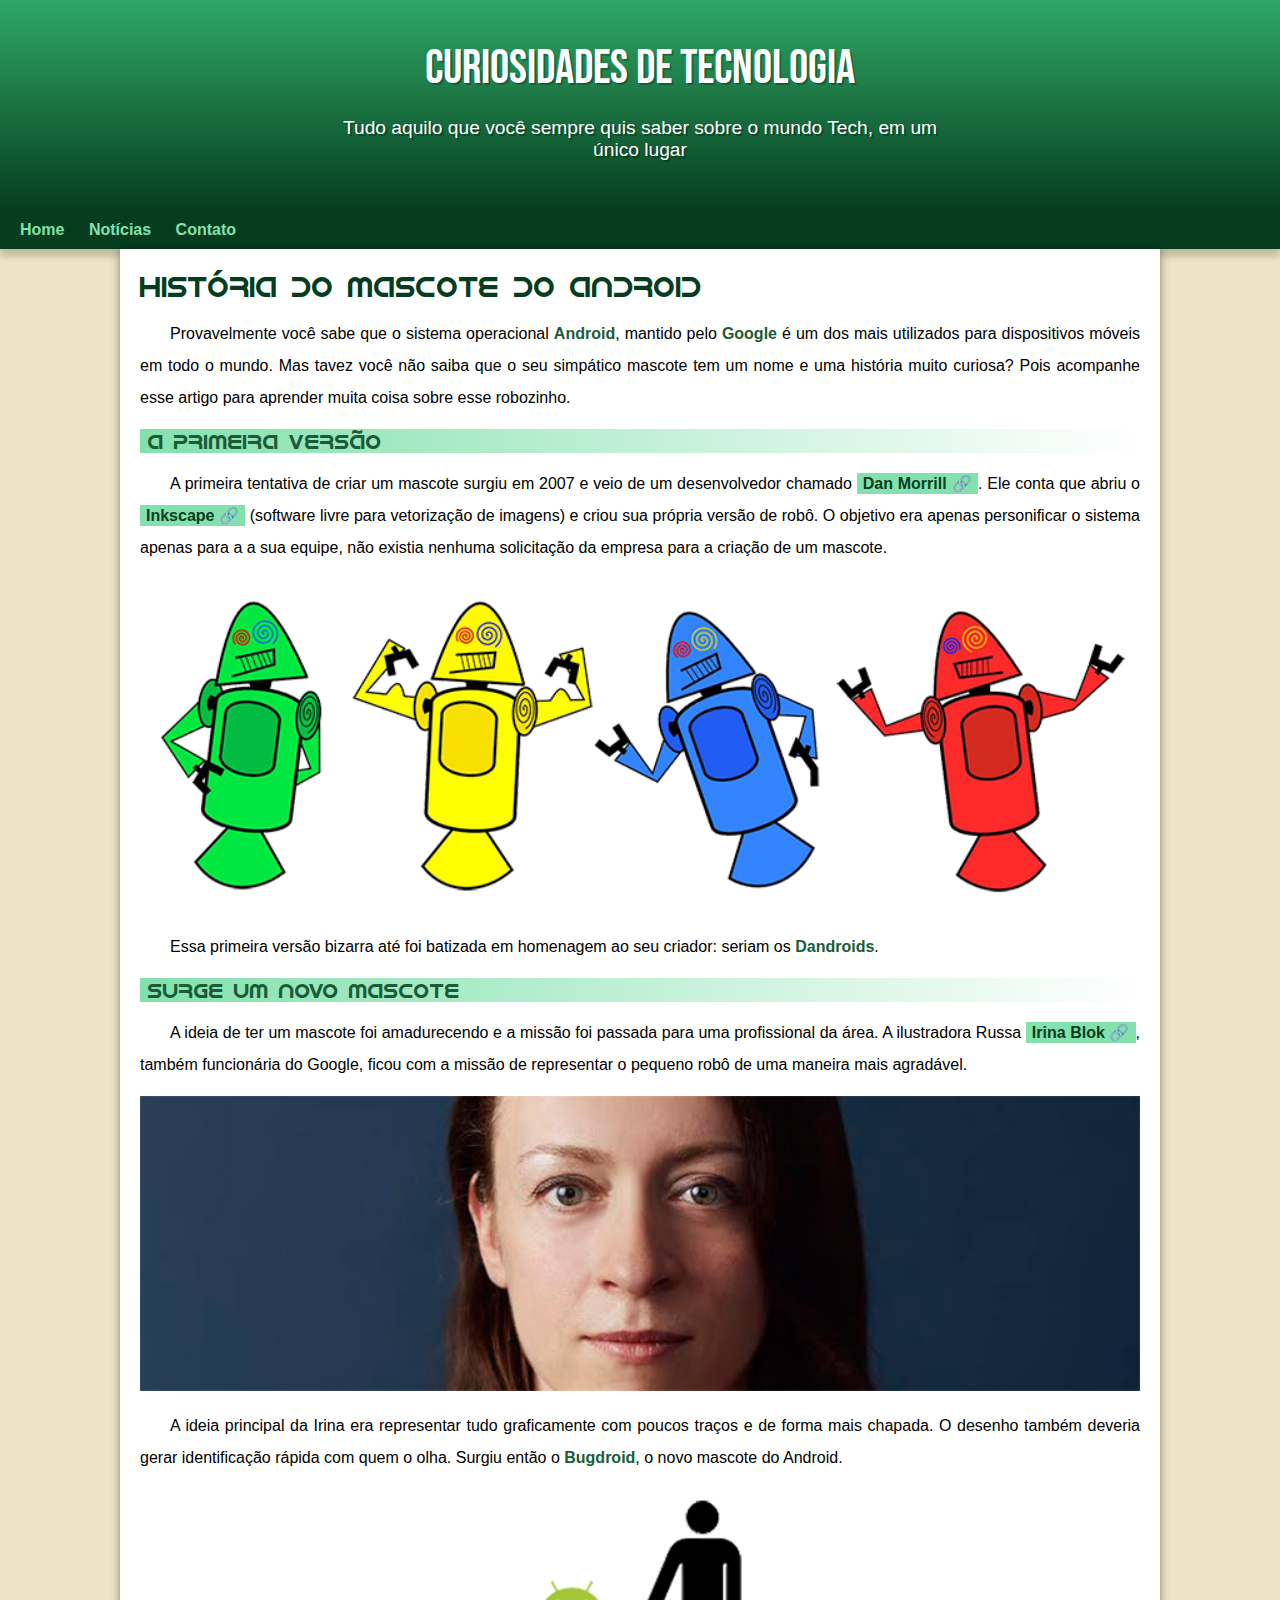
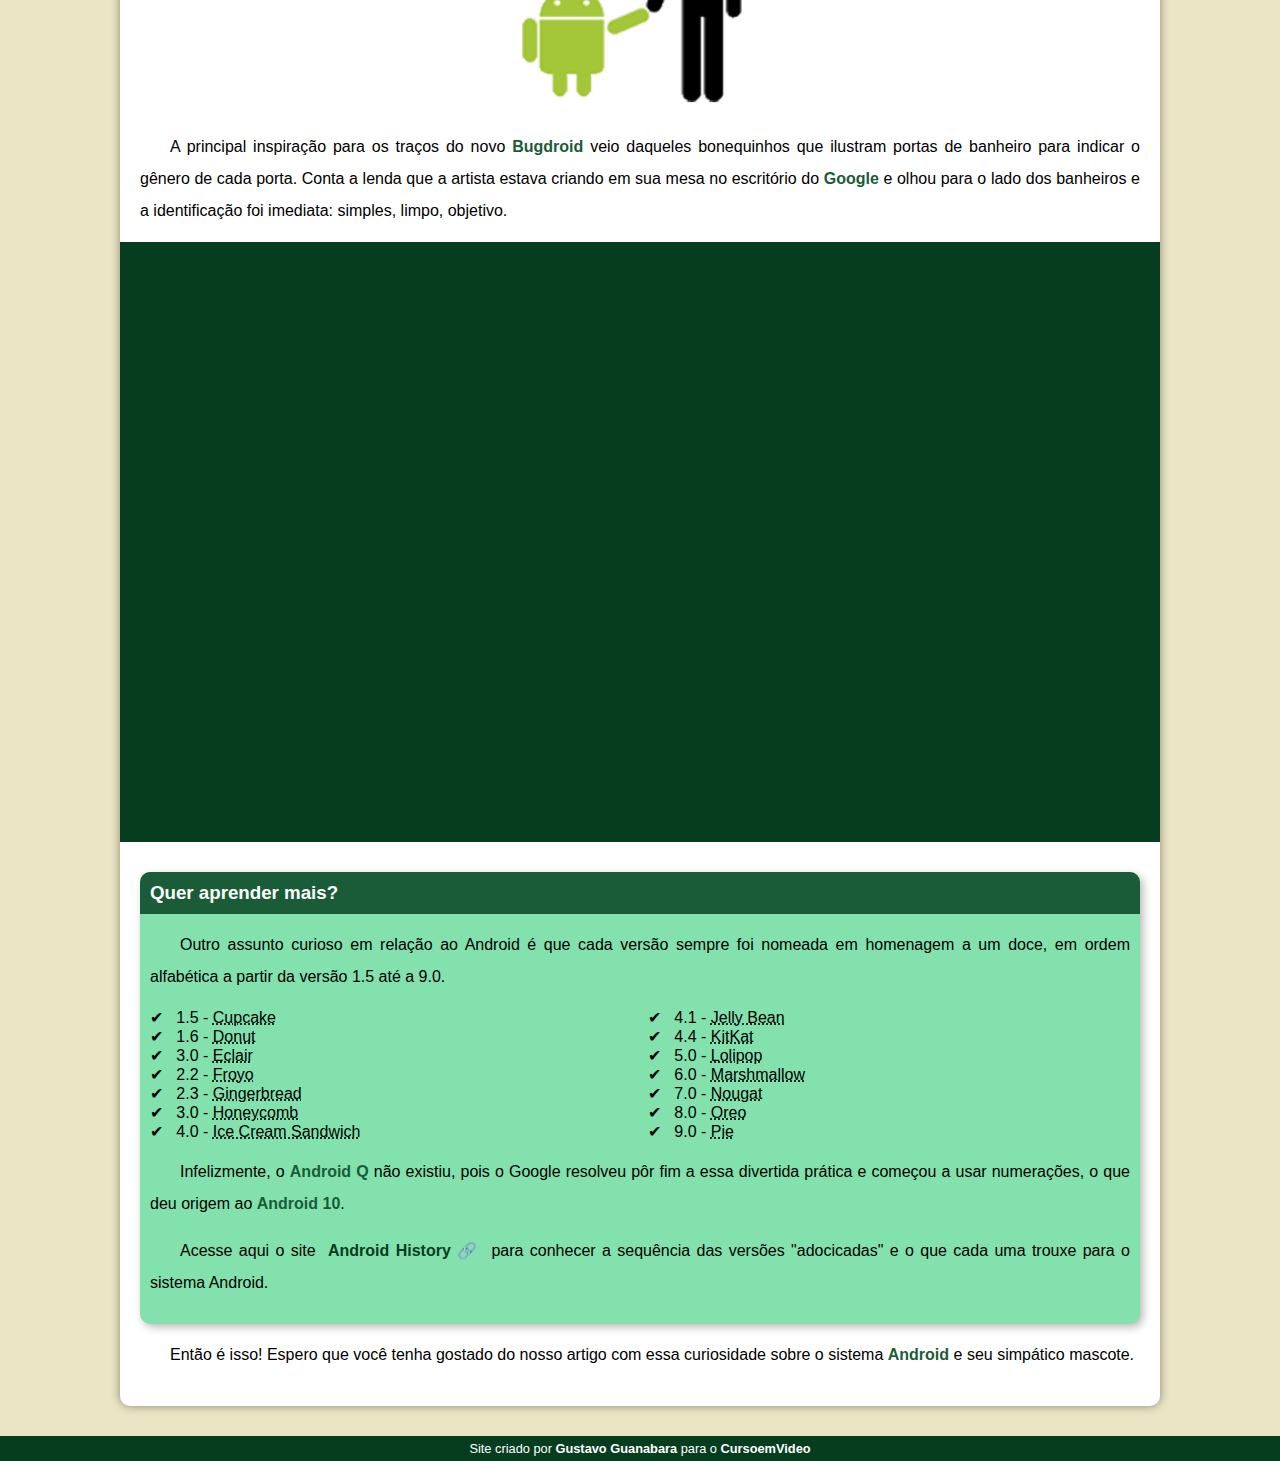
<file: projects/projecto-android/index.html>
<!DOCTYPE html>
<html lang="pt-br">
<head>
    <meta charset="UTF-8">
    <meta name="viewport" content="width=device-width, initial-scale=1.0">
    <title>Como surgiu o mascote do Android?</title>
    <link rel="shortcut icon" href="imagens/favicon.ico" type="image/x-icon">
    <link rel="stylesheet" href="estilos/style.css">
</head>
<body>
    <header>
        <h1>Curiosidades de Tecnologia</h1>
        <p>Tudo aquilo que você sempre quis saber sobre o mundo Tech, em um único lugar</p>
    </header>
    <nav>
        <a href="#">Home</a>
        <a href="#">Notícias</a>
        <a href="#">Contato</a>
    </nav>
    <main>
        <article>
            <h1>
                História do Mascote do Android
            </h1>

            <p>
                Provavelmente você sabe que o sistema operacional <strong>Android</strong>, mantido pelo <strong>Google</strong> é um dos mais utilizados para dispositivos móveis em todo o mundo. Mas tavez você não saiba que o seu simpático mascote tem um nome e uma história muito curiosa? Pois acompanhe esse artigo para aprender muita coisa sobre esse robozinho.
            </p>

            <h2>
                A primeira versão
            </h2>

            <p>
                A primeira tentativa de criar um mascote surgiu em 2007 e veio de um desenvolvedor chamado <a href="https://androidcommunity.com/dan-morrill-shows-us-the-android-mascot-that-almost-was-20130103/" target="_blank" class="externo">Dan Morrill</a>. Ele conta que abriu o <a href="https://inkscape.org/pt-br/" target="_blank" class="externo">Inkscape</a> (software livre para vetorização de imagens) e criou sua própria versão de robô. O objetivo era apenas personificar o sistema apenas para a a sua equipe, não existia nenhuma solicitação da empresa para a criação de um mascote.
            </p>

            <picture>
                <source media="(max-width: 670px)" srcset="imagens/dan-droids-pq.png">
                <img src="imagens/dan-droids.png" alt="Primeiro mascote do Android">
            </picture>

            <p>
                Essa primeira versão bizarra até foi batizada em homenagem ao seu criador: seriam os <strong>Dandroids</strong>.
            </p>

            <h2>
                Surge um novo mascote
            </h2>

            <p>
                A ideia de ter um mascote foi amadurecendo e a missão foi passada para uma profissional da área. A ilustradora Russa <a href="https://www.irinablok.com/android" target="_blank" class="externo">Irina Blok</a>, também funcionária do Google, ficou com a missão de representar o pequeno robô de uma maneira mais agradável.
            </p>

            <picture>
                <source media="(max-width: 670px)" srcset="imagens/irina-blok-pq.jpg">
                <img src="imagens/irina-blok.jpg" alt="Irina Blok, criadora do Bugdroid">
            </picture>

            <p>
                A ideia principal da Irina era representar tudo graficamente com poucos traços e de forma mais chapada. O desenho também deveria gerar identificação rápida com quem o olha. Surgiu então o <strong>Bugdroid</strong>, o novo mascote do Android.
            </p>

            <img src="imagens/bugdroid.png" class="pequena" alt="Bugdroid">

            <p>
                A principal inspiração para os traços do novo <strong>Bugdroid</strong> veio daqueles bonequinhos que ilustram portas de banheiro para indicar o gênero de cada porta. Conta a lenda que a artista estava criando em sua mesa no escritório do <strong>Google</strong> e olhou para o lado dos banheiros e a identificação foi imediata: simples, limpo, objetivo.
            </p>

            <div class="video">
                <iframe width="560" height="315" src="https://www.youtube.com/embed/l2UDgpLz20M" frameborder="0" allow="accelerometer; autoplay; encrypted-media; gyroscope; picture-in-picture" allowfullscreen></iframe>
            </div>
            
            <aside>
                <h3>
                    Quer aprender mais?
                </h3> 
    
                <p>
                    Outro assunto curioso em relação ao Android é que cada versão sempre foi nomeada em homenagem a um doce, em ordem alfabética a partir da versão 1.5 até a 9.0.
                </p>
    
                <ul>
                    <li>
                        1.5 - <abbr title="Bolo de Copo">Cupcake</abbr>
                    </li>
                    <li>
                        1.6 - <abbr title="Rosquinha">Donut</abbr>
                    </li>
                    <li>
                        3.0 - <abbr title="Bomba">Eclair</abbr>
                    </li>
                    <li>
                        2.2 - <abbr title="Iogurte Congelado">Froyo</abbr>
                    </li>
                    <li>
                        2.3 - <abbr title="Biscoito de Gengibre">Gingerbread</abbr>
                    </li>
                    <li>
                        3.0 - <abbr title="Favo de Mel">Honeycomb</abbr>
                    </li>
                    <li>
                        4.0 - <abbr title="Saunduíche de Sorvete">Ice Cream Sandwich</abbr>
                    </li>
                    <li>
                        4.1 - <abbr title="Jujuba">Jelly Bean</abbr>
                    </li>
                    <li>
                        4.4 - <abbr title="KitKat">KitKat</abbr>
                    </li>
                    <li>
                        5.0 - <abbr title="Pirulito">Lolipop</abbr>
                    </li>
                    <li>
                        6.0 - <abbr title="Marshmallow">Marshmallow</abbr>
                    </li>
                    <li>
                        7.0 - <abbr title="Torrone">Nougat</abbr>
                    </li>
                    <li>
                        8.0 - <abbr title="Oreo">Oreo</abbr>
                    </li>
                    <li>
                        9.0 - <abbr title="Torta">Pie</abbr>
                    </li>
                </ul>
    
                <p>
                    Infelizmente, o <strong>Android Q</strong> não existiu, pois o Google resolveu pôr fim a essa divertida prática e começou a usar numerações, o que deu origem ao <strong>Android 10</strong>.
                </p>
    
                <p>
                    Acesse aqui o site <a href="https://www.android.com/intl/en_uk/history/#/donut" target="_blank" class="externo">Android History</a> para conhecer a sequência das versões "adocicadas" e o que cada uma trouxe para o sistema Android.
                </p>
            </aside>
            

            <p>
                Então é isso! Espero que você tenha gostado do nosso artigo com essa curiosidade sobre o sistema <strong>Android</strong> e seu simpático mascote.
            </p>
        </article>
    </main>
    <footer>
        <p>Site criado por <a href="https://gustavoguanabara.github.io/" target="_blank">Gustavo Guanabara</a> para o <a href="https://www.youtube.com/cursoemvideo" target="_blank">CursoemVideo</a></p>
    </footer>
</body>
</html>
</file>
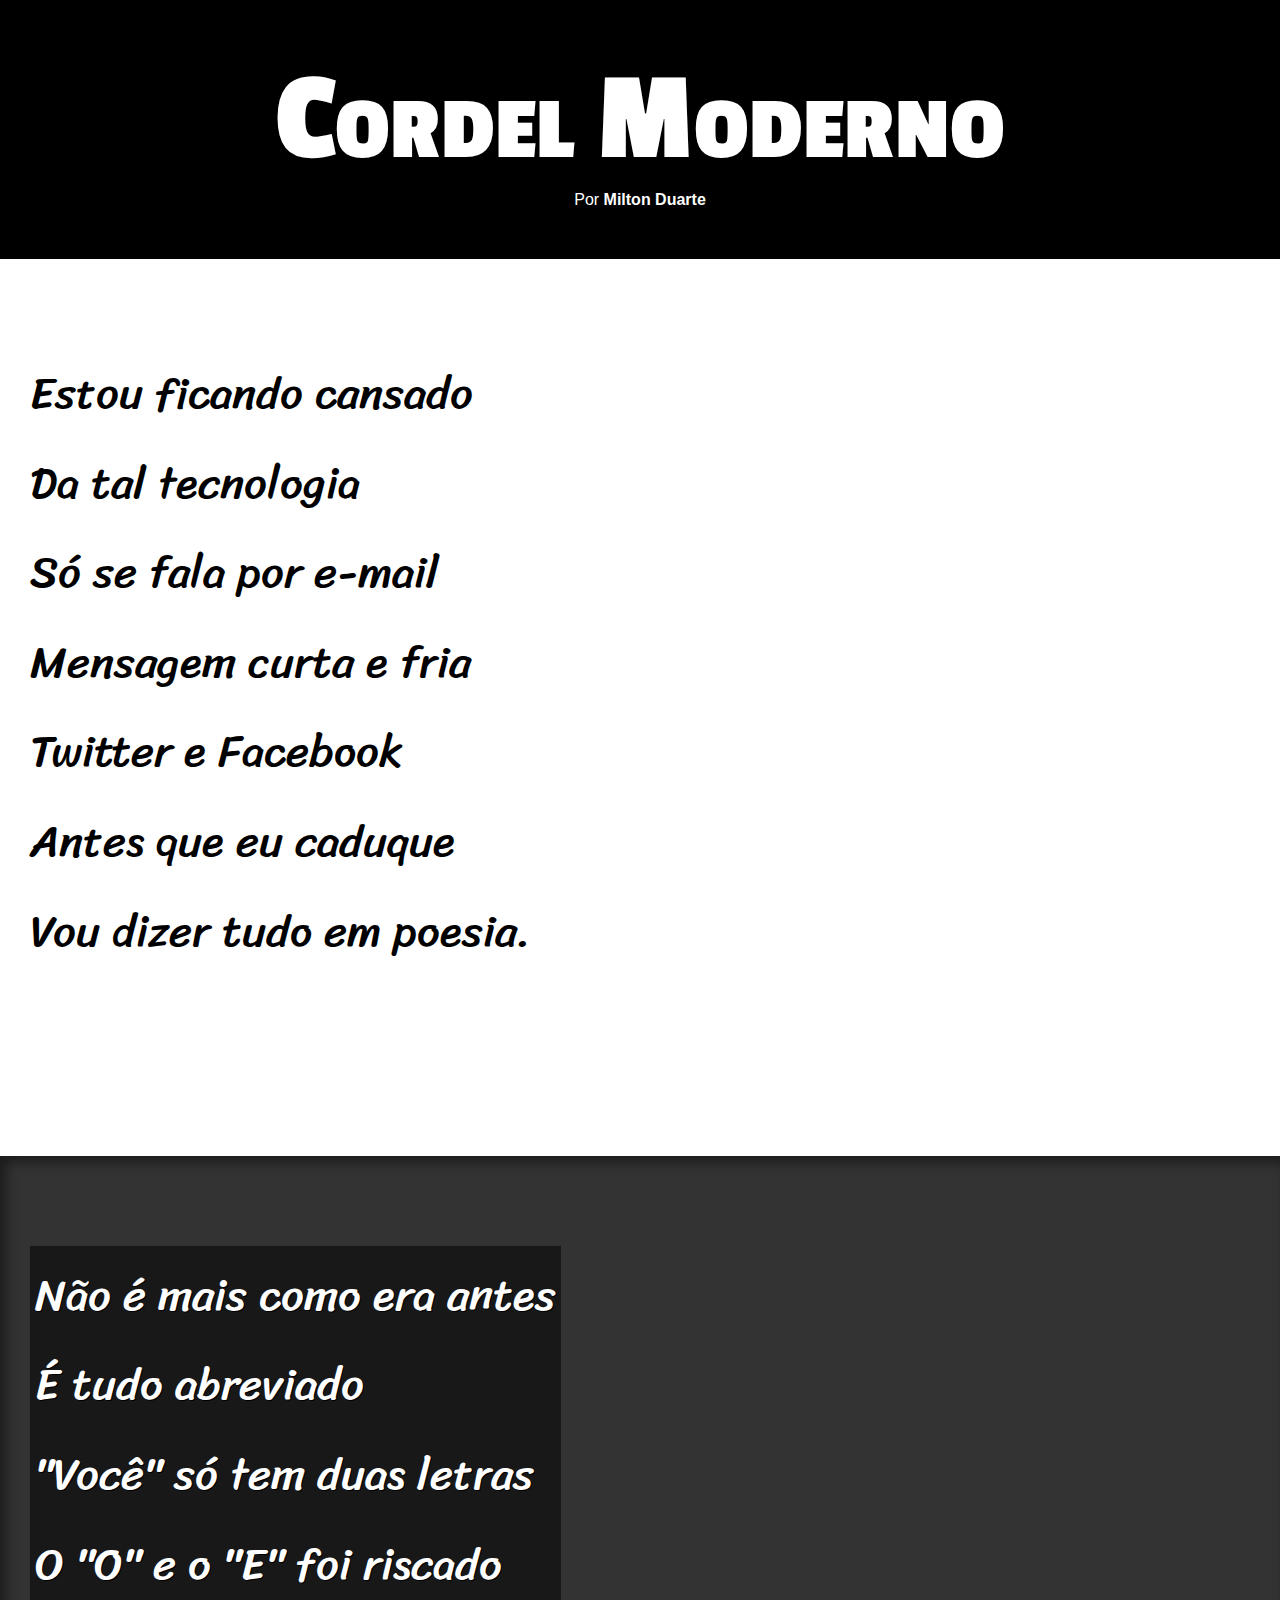
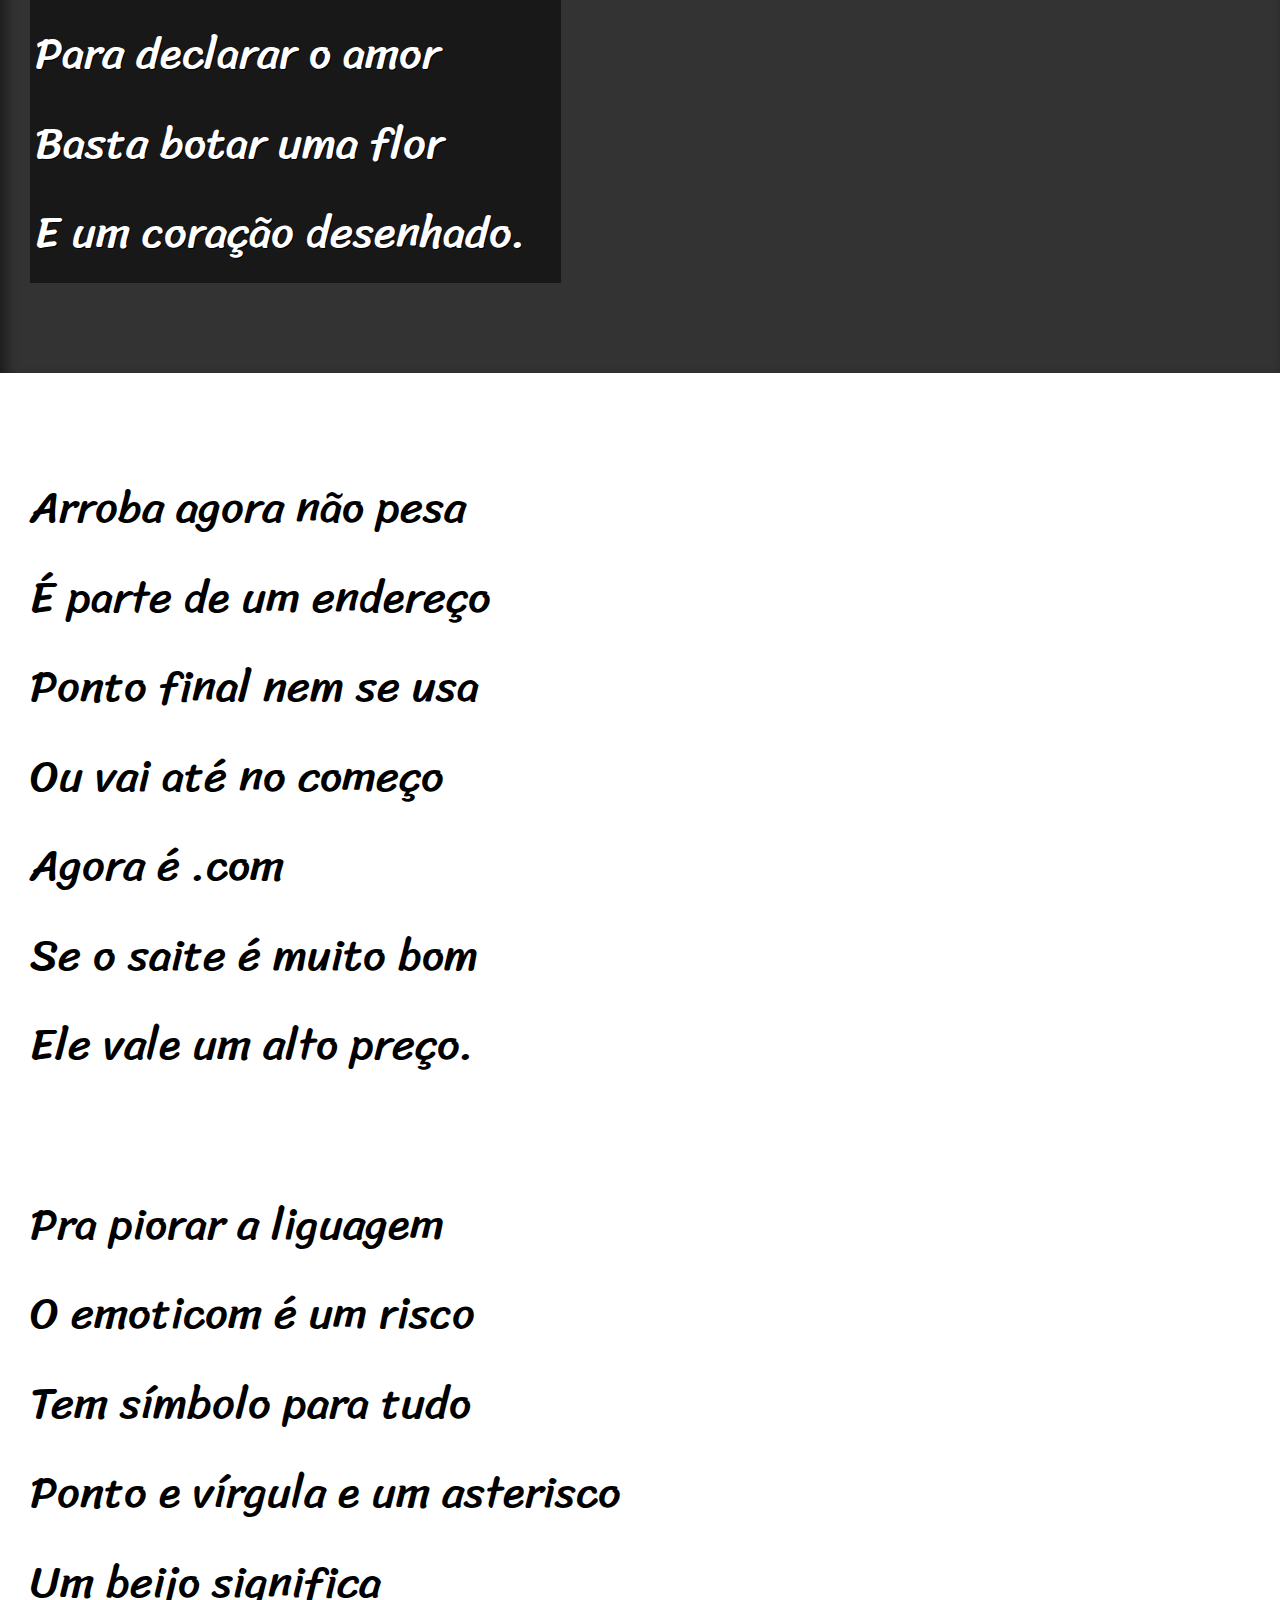
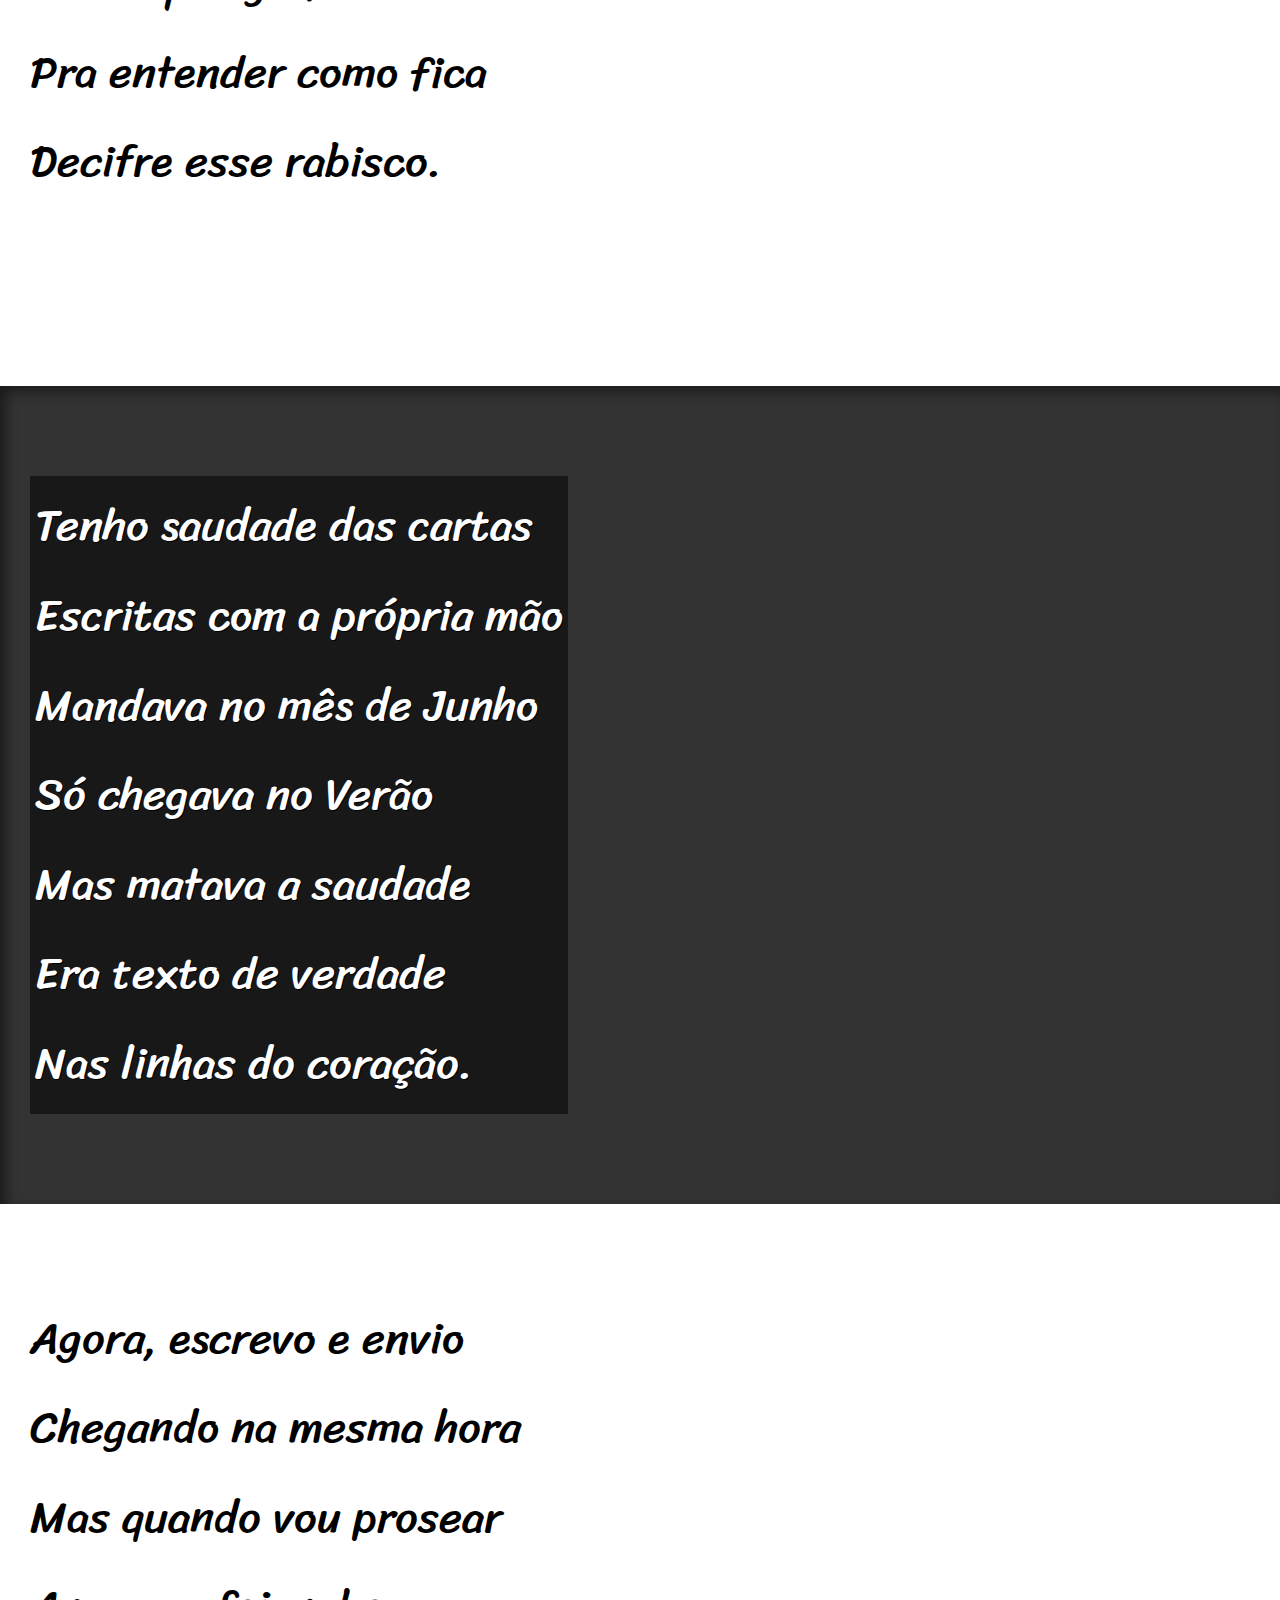
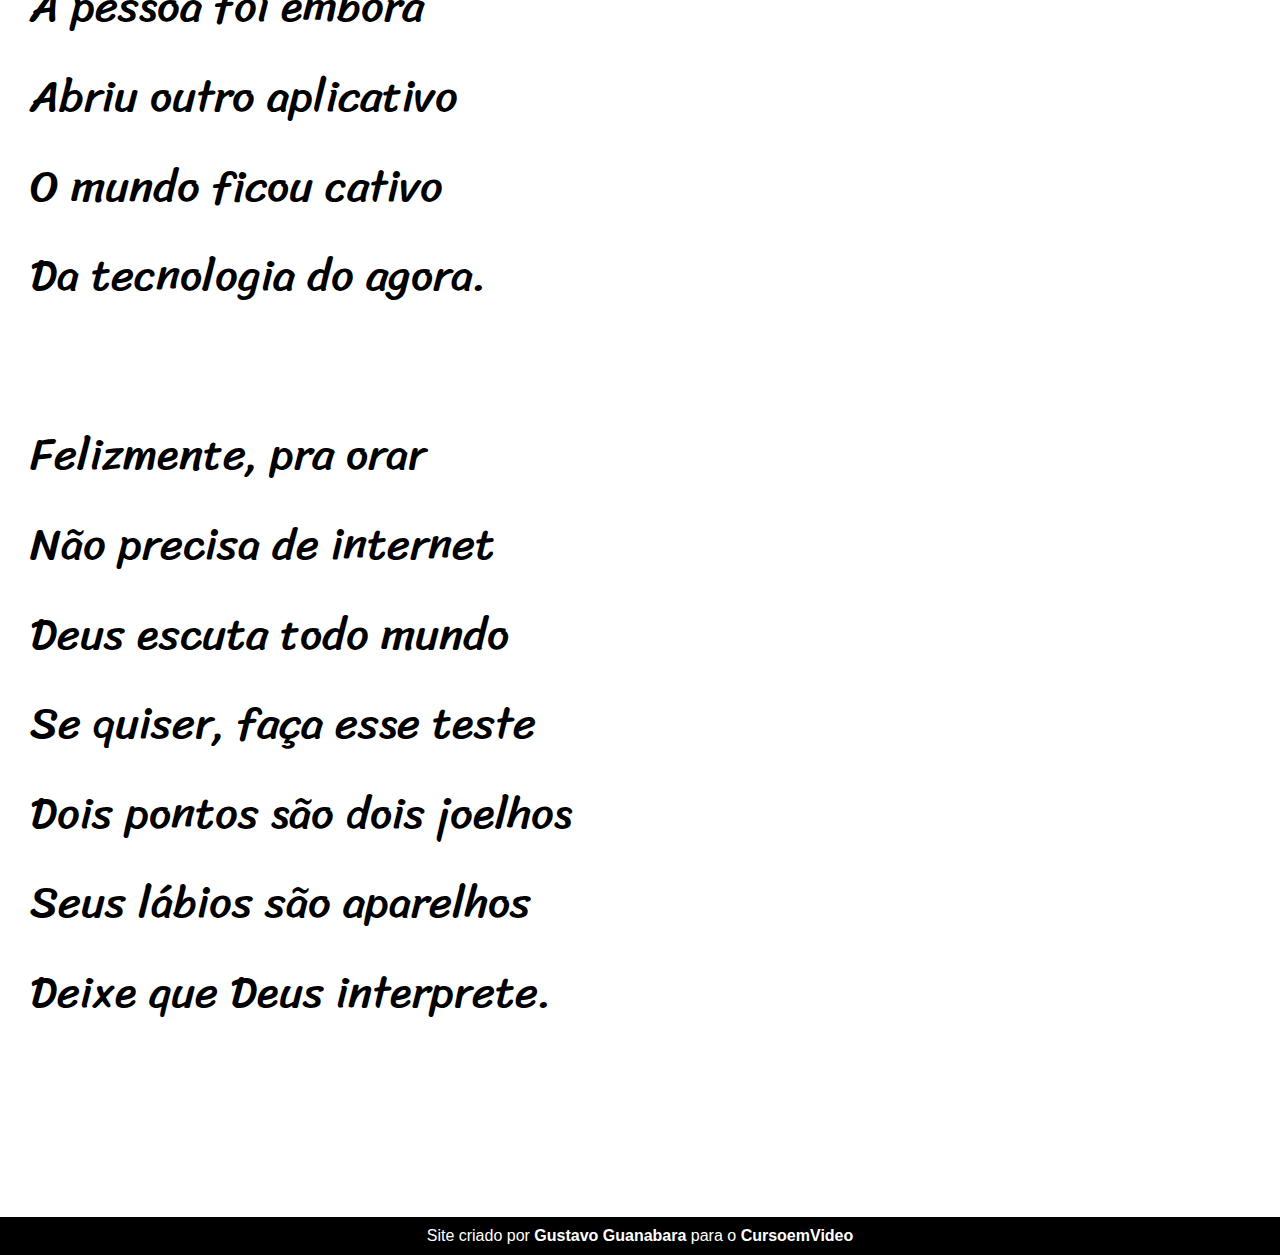
<file: projects/projecto-cordel/index.html>
<!DOCTYPE html>
<html lang="pt-br">
<head>
    <meta charset="UTF-8">
    <meta name="viewport" content="width=device-width, initial-scale=1.0">
    <title>Cordel Moderno</title>
    <link rel="stylesheet" href="estilos/style.css">
</head>
<body>
    <header>
        <h1>
            Cordel Moderno
        </h1>
        <p>
            Por <a href="https://www.recantodasletras.com.br/poesias/3186743" target="_blank">Milton Duarte</a>
        </p>
    </header>

    <section class="normal">
        <p>
            Estou ficando cansado <br>
            Da tal tecnologia <br>
            Só se fala por e-mail <br>
            Mensagem curta e fria <br>
            Twitter e Facebook <br>
            Antes que eu caduque <br>
            Vou dizer tudo em poesia.
        </p>
    </section>

    <section class="imagem" id="img01">
        <p>
            Não é mais como era antes <br>
            É tudo abreviado <br>
            "Você" só tem duas letras <br>
            O "O" e o "E" foi riscado <br>
            Para declarar o amor <br>
            Basta botar uma flor <br>
            E um coração desenhado.
        </p>
    </section>

    <section class="normal">
        <p>
            Arroba agora não pesa <br>
            É parte de um endereço <br>
            Ponto final nem se usa<br>
            Ou vai até no começo<br>
            Agora é .com<br>
            Se o saite é muito bom<br>
            Ele vale um alto preço.
        </p>
    
        <p>
            Pra piorar a liguagem<br>
            O emoticom é um risco<br>
            Tem símbolo para tudo<br>
            Ponto e vírgula e um asterisco<br>
            Um beijo significa<br>
            Pra entender como fica<br>
            Decifre esse rabisco.
        </p>
    </section> 

    <section class="imagem" id="img02">
        <p>
            Tenho saudade das cartas <br>
            Escritas com a própria mão <br>
            Mandava no mês de Junho <br>
            Só chegava no Verão <br>
            Mas matava a saudade <br>
            Era texto de verdade <br>
            Nas linhas do coração.
        </p>
    </section>

    <section class="normal">
        <p>
            Agora, escrevo e envio <br>
            Chegando na mesma hora <br>
            Mas quando vou prosear <br>
            A pessoa foi embora <br>
            Abriu outro aplicativo <br>
            O mundo ficou cativo <br>
            Da tecnologia do agora.
        </p>
    
        <p>
            Felizmente, pra orar <br>
            Não precisa de internet <br>
            Deus escuta todo mundo <br>
            Se quiser, faça esse teste <br>
            Dois pontos são dois joelhos <br>
            Seus lábios são aparelhos <br>
            Deixe que Deus interprete.
        </p>
    </section>

    <footer>
        <p>Site criado por <a href="https://gustavoguanabara.github.io" target="_blank">Gustavo Guanabara</a> para o <a href="https://www.cursoemvideo.com" target="_blank">CursoemVideo</a></p>
    </footer>
</body>
</html>
</file>
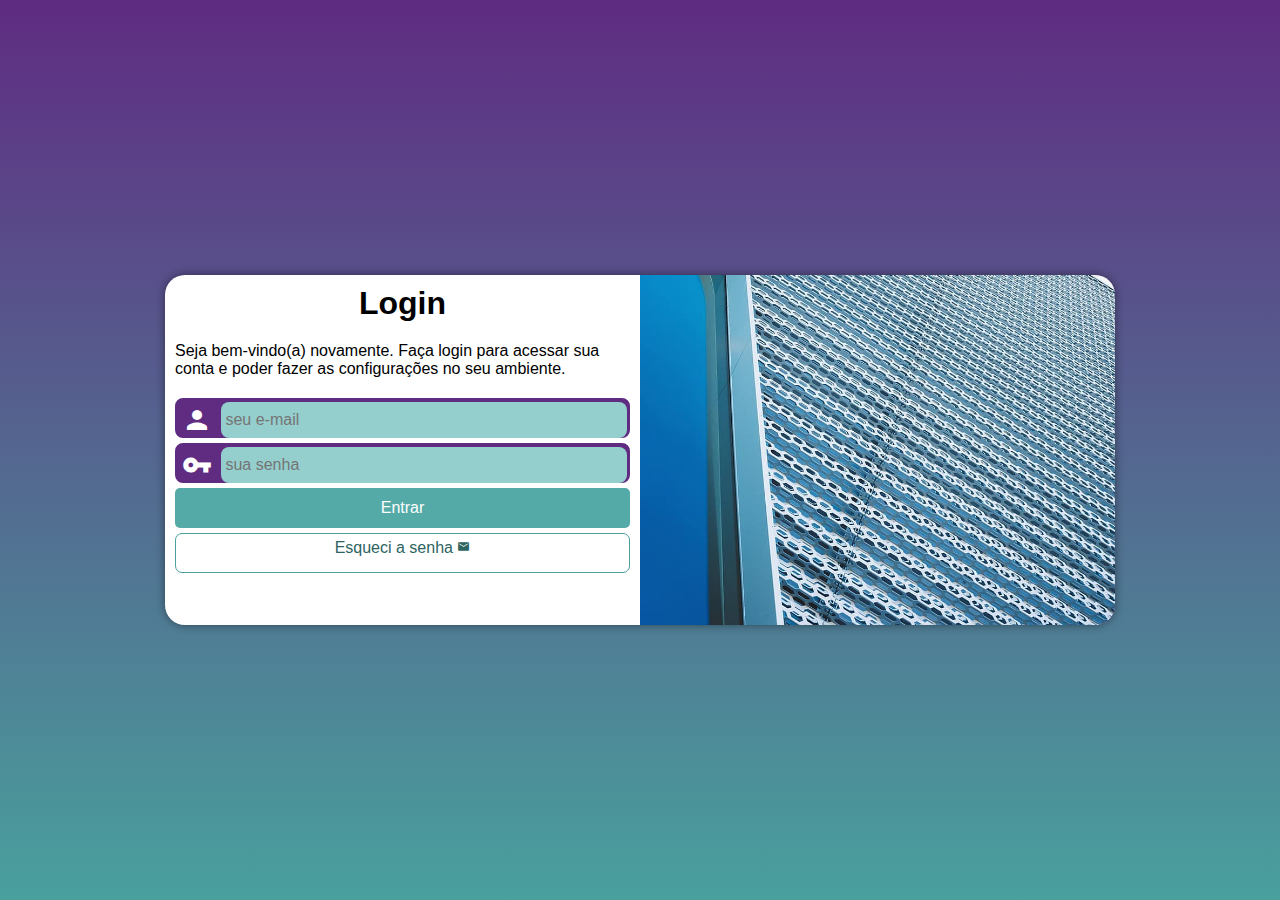
<file: projects/projecto-login/index.html>
<!DOCTYPE html>
<html lang="pt-br">
<head>
    <meta charset="UTF-8">
    <meta name="viewport" content="width=device-width, initial-scale=1.0">
    <title>Login</title>
    <link href="https://fonts.googleapis.com/icon?family=Material+Icons" rel="stylesheet">
    <link rel="stylesheet" href="estilos/style.css">
    <link rel="stylesheet" href="estilos/media-query.css">
</head>
<body>
    <main>
        <section id="login">
            <div id="imagem">
                <!-- Aqui vai a imagem nas CSS -->
            </div>
            <div id="formulario">
                <h1>Login</h1>
                <p>Seja bem-vindo(a) novamente. Faça login para acessar sua conta e poder fazer as configurações no seu ambiente.</p>
                <form action="login.php" method="post" autocomplete="on">
                    <div class="campo">
                        <i class="material-icons">person</i>
                        <input type="email" name="login" id="ilogin" placeholder="seu e-mail" autocomplete="email" required maxlength="30">
                        <label for="ilogin">Login</label>
                    </div>
                    <div class="campo">
                        <i class="material-icons">vpn_key</i>
                        <input type="password" name="senha" id="isenha" placeholder="sua senha" autocomplete="current-password" required minlength="8" maxlength="20">
                        <label for="isenha">Senha</label>
                    </div>
                    <input type="submit" value="Entrar">
                    <a href="esqueci.html" class="botao">
                        Esqueci a senha <i class="material-icons">mail</i>
                    </a>
                </form>
            </div>
        </section>
    </main>
</body>
</html>
</file>
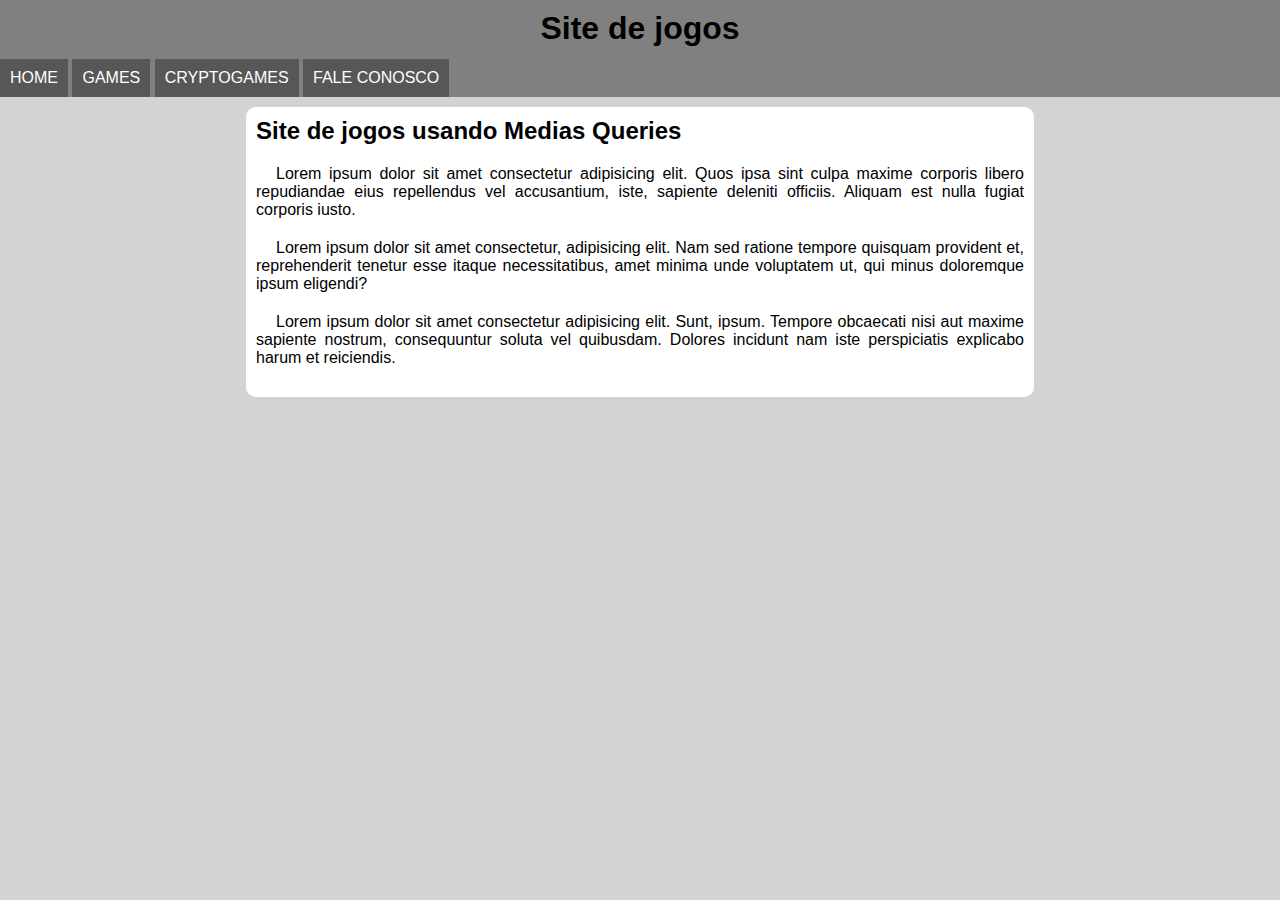
<file: projects/projecto-media-query/index.html>
<!DOCTYPE html>
<html lang= "pt">
<head>
	<meta charset= "uft-8">
	<meta name="viewport" content="width=device=width, initial-scale=1.0">
	<title>Media Query</title>
	<!-- Medias Queries -->
	<link rel="stylesheet" href="estilos/mobile-first.css">
	<link rel="stylesheet" href="estilos/style.css">
	<link href="https://fonts.googleapis.com/icon?family=Material+Icons" rel="stylesheet">
</head>
<body onresize="mudouTamanho()">
	<header>
		<h1>Site de jogos</h1>
		<i class="material-icons" id="burguer" onclick="clickMenu()">menu</i>
		<menu id="itens">
			<ul>
				<li><a href="#">HOME</a></li>
				<li><a href="#">GAMES</a></li>
				<li><a href="#">CRYPTOGAMES</a></li>
				<li><a href="#">FALE CONOSCO</a></li>
			</ul>
		</menu>
	</header>
	<main>
		<article>
			<h2>Site de jogos usando Medias Queries</h2>
			<p>
				Lorem ipsum dolor sit amet consectetur adipisicing elit. Quos ipsa sint culpa maxime corporis libero repudiandae eius repellendus vel accusantium, iste, sapiente deleniti officiis. Aliquam est nulla fugiat corporis iusto.
			</p>
			<p>
				Lorem ipsum dolor sit amet consectetur, adipisicing elit. Nam sed ratione tempore quisquam provident et, reprehenderit tenetur esse itaque necessitatibus, amet minima unde voluptatem ut, qui minus doloremque ipsum eligendi?
			</p>
			<p>
				Lorem ipsum dolor sit amet consectetur adipisicing elit. Sunt, ipsum. Tempore obcaecati nisi aut maxime sapiente nostrum, consequuntur soluta vel quibusdam. Dolores incidunt nam iste perspiciatis explicabo harum et reiciendis.
			</p>
		</article>
	</main>
	<script>
		function mudouTamanho() {
			if (window.innerWidth >= 768) {
				itens.style.display = 'block'
			}else {
				itens.style.display = 'none'
			}
		}

		function clickMenu() {
			if (itens.style.display == 'block') {
				itens.style.display = 'none'
			}else {
				itens.style.display = 'block'
			}
		}
	</script>
</body>
</html>
</file>
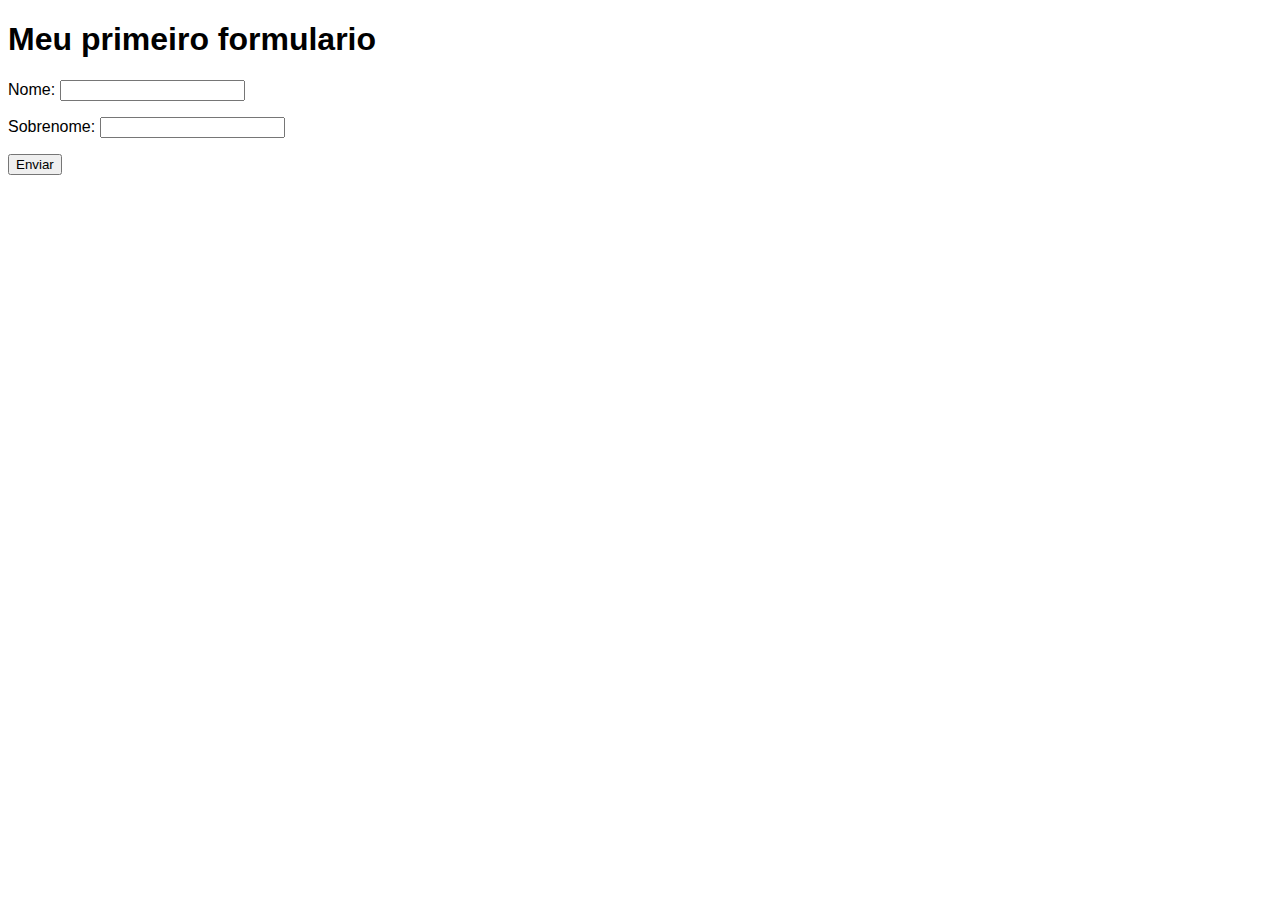
<file: exercises/formulario/ex01.html>
<!DOCTYPE html>
<html lang= "pt">
<head>
	<meta charset= "uft-8">
	<meta name="viewport" content="width=device=width, initial-scale=1.0">
	<title>Formulário</title>
	<style>
		* {
			font-family: Arial, Helvetica, sans-serif;
		}
	</style>
</head>
<body>
	<h1>Meu primeiro formulario</h1>
	<form action="cadastro.php" autocomplete="off">
		<p><label for="inome">Nome:</label> 
		<input type="text" name="nome" id="inome"></p>
		<p><label for="iSobrenome">Sobrenome:</label> 
		<input type="text" name="Sobrenome" id="iSobrenome"></p>
		<p><input type="submit" value="Enviar"></p>
	</form>
</body>
</html>
</file>
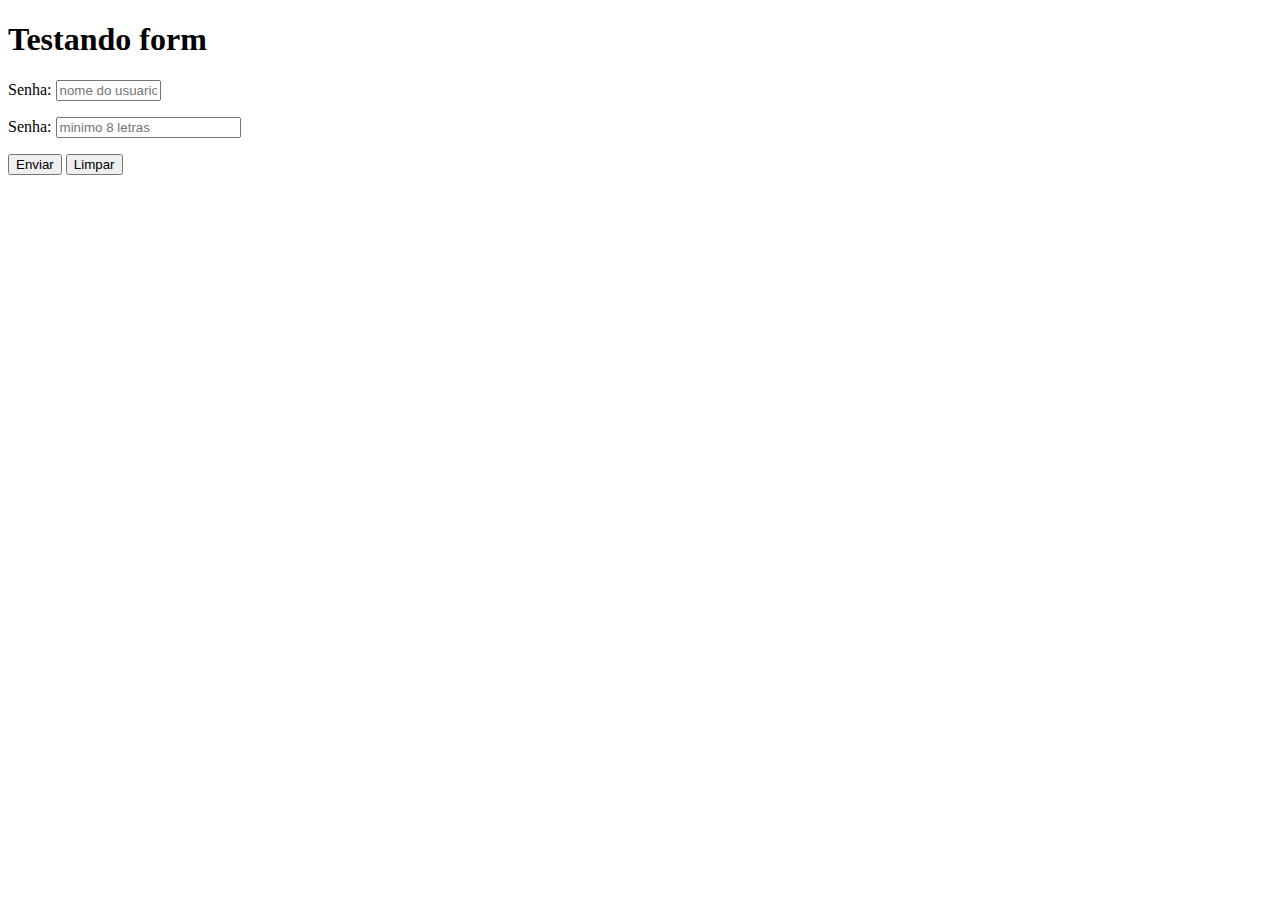
<file: exercises/formulario/ex02.html>
<!DOCTYPE html>
<html lang= "pt">
<head>
	<meta charset= "uft-8">
	<meta name="viewport" content="width=device=width, initial-scale=1.0">
	<title>Form</title>
</head>
<body>
	<h1>Testando form</h1>
	<form action="cadastro.php" method="POST" autocomplete="on">
	<p>
		<label for="iusu">Senha: </label>
		<input type="text" name="usu" id="iusu" required="on" minlength="5" maxlength="30" size="10" placeholder="nome do usuario" autocomplete="username">
		</p>
		<p>
		<label for="isen">Senha: </label>
		<input type="password" name="sen" id="isen" required minlength="8" maxlength="20" placeholder="minimo 8 letras" autocomplete="current-password">
		</p>
		<p>
		<input type="submit" value="Enviar">
		<input type="reset" value="Limpar">
	</form>
</body>
</html>
</file>
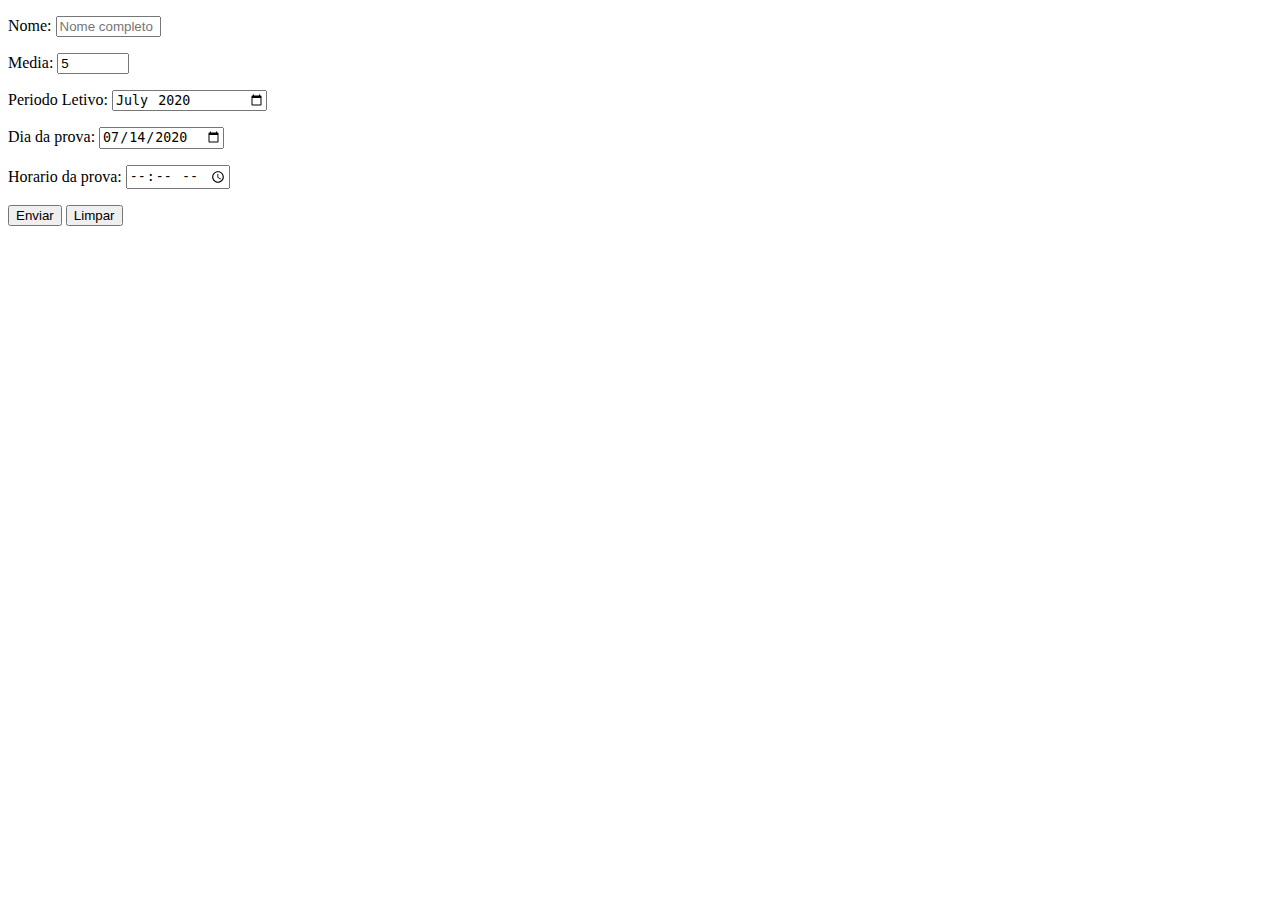
<file: exercises/formulario/ex03.html>
<!DOCTYPE html>
<html lang= "pt">
<head>
	<meta charset= "uft-8">
	<meta name="viewport" content="width=device=width, initial-scale=1.0">
	<title>Formulário</title>
</head>
<body>
	<form action="cadastro.php" method="POST" autocomplete="on">
		<p>
			<label for="iname">Nome: </label>
			<input type="text" name="name" id="iname" required="on" minlength="5" maxlength="30" size="10" placeholder="Nome completo" autocomplete="name">
		</p>
		<p>
			<label for="imedia">Media:</label>
			<input type="number" name="media" id="imedia" min="0" max="10" placeholder="0 a10" step="0.1" value="5" required>
		</p>
			<label for="imes">Periodo Letivo:</label>
			<input type="month" name="mes" id="imes" value="2020-07">
		<p>
		<p>
			<label for="idia">Dia da prova:</label>
			<input type="date" name="dia" id="idia" value="2020-07-14">
		</p>
		<p>
			<label for="ihora">Horario da prova:</label>
			<input type="time" name="hora" id="ihora">
		</p>
			<input type="submit" value="Enviar">
			<input type="reset" value="Limpar">
	</form>
</body>
</html>
</file>
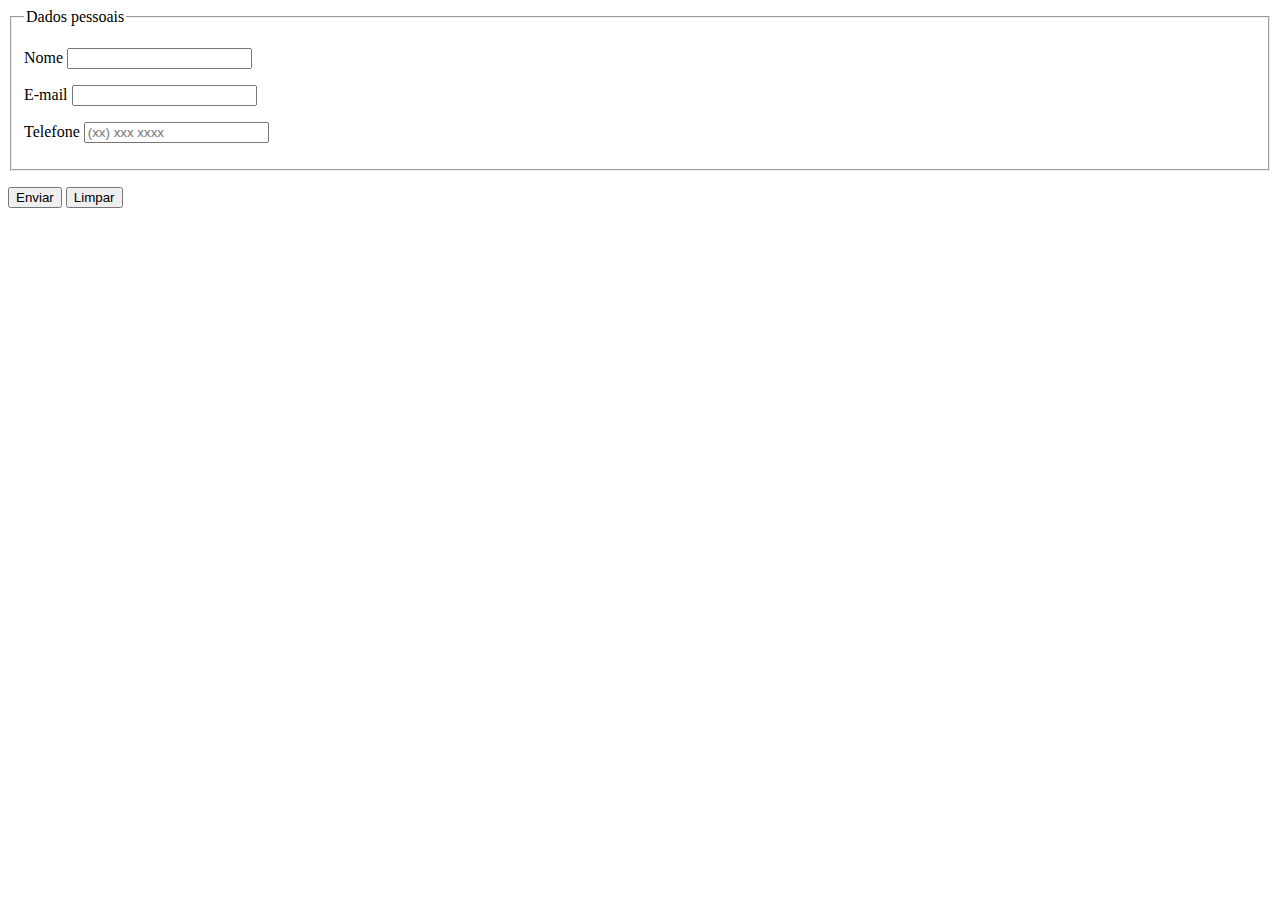
<file: exercises/formulario/ex04.html>
<!DOCTYPE html>
<html lang= "pt">
<head>
	<meta charset= "uft-8">
	<meta name="viewport" content="width=device=width, initial-scale=1.0">
	<title>Formulario</title>
</head>
<body>
	<form action="cadastro.php" method="POST" autocomplete="on">
		<fieldset>
			<legend>Dados pessoais</legend>
			<p>
				<label for="inome">Nome</label>
				<input type="text" name="nome" id="inome" minlength="5" maxlength="20" required>
			</p>
			<p>
				<label for="iemail">E-mail</label>
				<input type="email" name="email" id="iemail" autocomplete="email" required>
			</p>
			<p>
				<label for="itel">Telefone</label>
				<input type="tel" name="tel" id="itel" autocomplete="tel" pattern="^\(\d{2}\)\d{4,5}-\d{4}$" placeholder="(xx) xxx xxxx" required>
			</p>
		</fieldset>
	<!-- Estudar mais sobre RegEx -->
	<p>
		<input type="submit" value="Enviar">
		<input type="reset" value="Limpar">
	</p>
	</form>
</body>
</html>
</file>
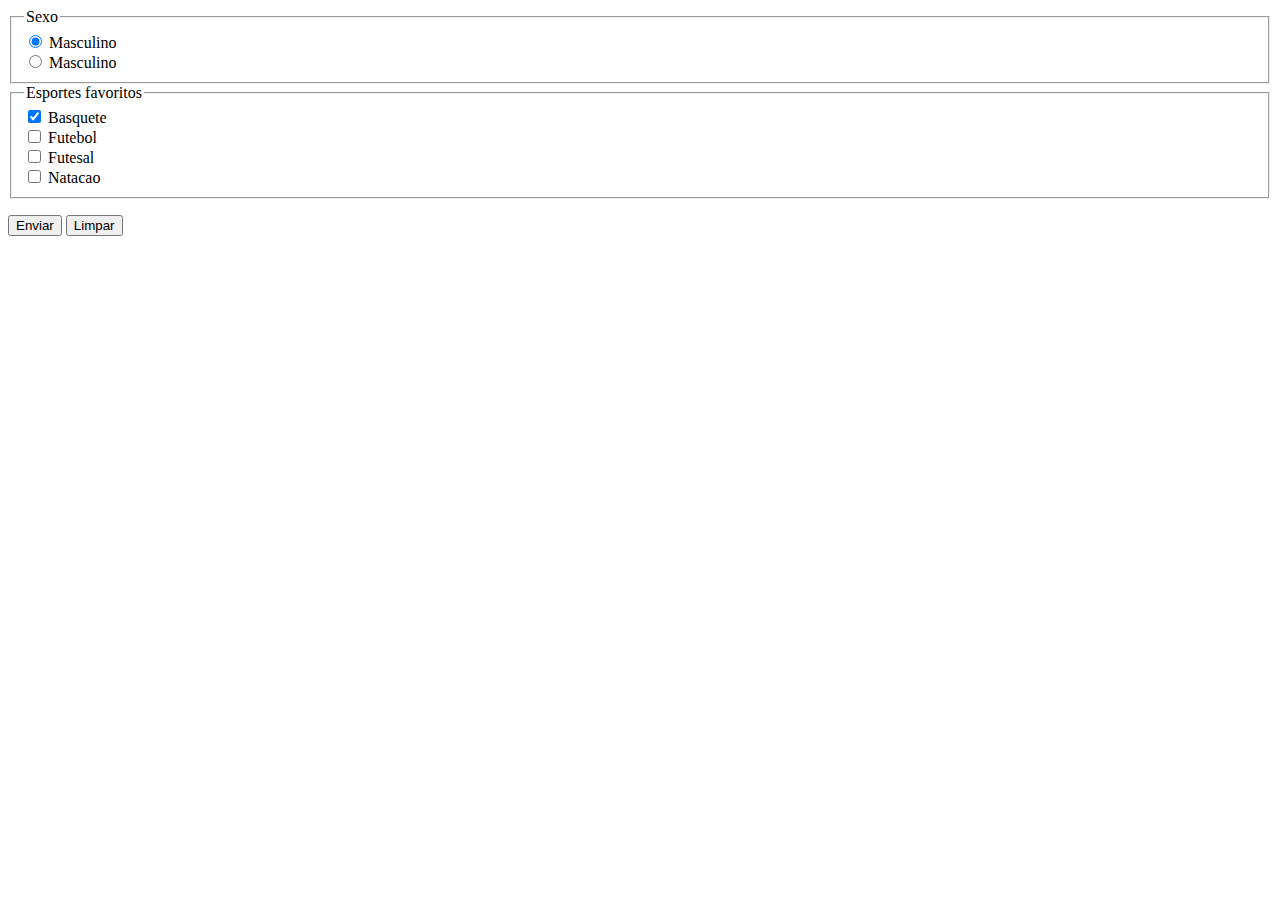
<file: exercises/formulario/ex05.html>
<!DOCTYPE html>
<html lang= "pt">
<head>
	<meta charset= "uft-8">
	<meta name="viewport" content="width=device=width, initial-scale=1.0">
	<title>Formulário</title>
</head>
<body>
	<form action="cadastro.php" method="POST" autocomplete="on">
		<fieldset>
			<legend>Sexo</legend>
			<input type="radio" name="sexo" id="isxmas" value="M" checked> <label for="isxmas">Masculino</label> <br>
			<input type="radio" name="sexo" id="isxfam" value="F"> <label for="isxfam">Masculino</label> <br>
		</fieldset>
		<fieldset>
			<legend>Esportes favoritos</legend>
			<input type="checkbox" name="esbas" id="iesbas" checked> <label for="iesbas">Basquete</label><br>
			<input type="checkbox" name="esfut" id="iesfut"> <label for="iesfut">Futebol</label><br>
			<input type="checkbox" name="essal" id="iessal"> <label for="iessal">Futesal</label><br>
			<input type="checkbox" name="esnat" id="iesnat"> <label for="iesnat">Natacao</label><br>
		</fieldset>
		<p>
			<input type="submit" value="Enviar">
			<input type="reset" value="Limpar">
		</p>
</form>
</body>
</html>
</file>
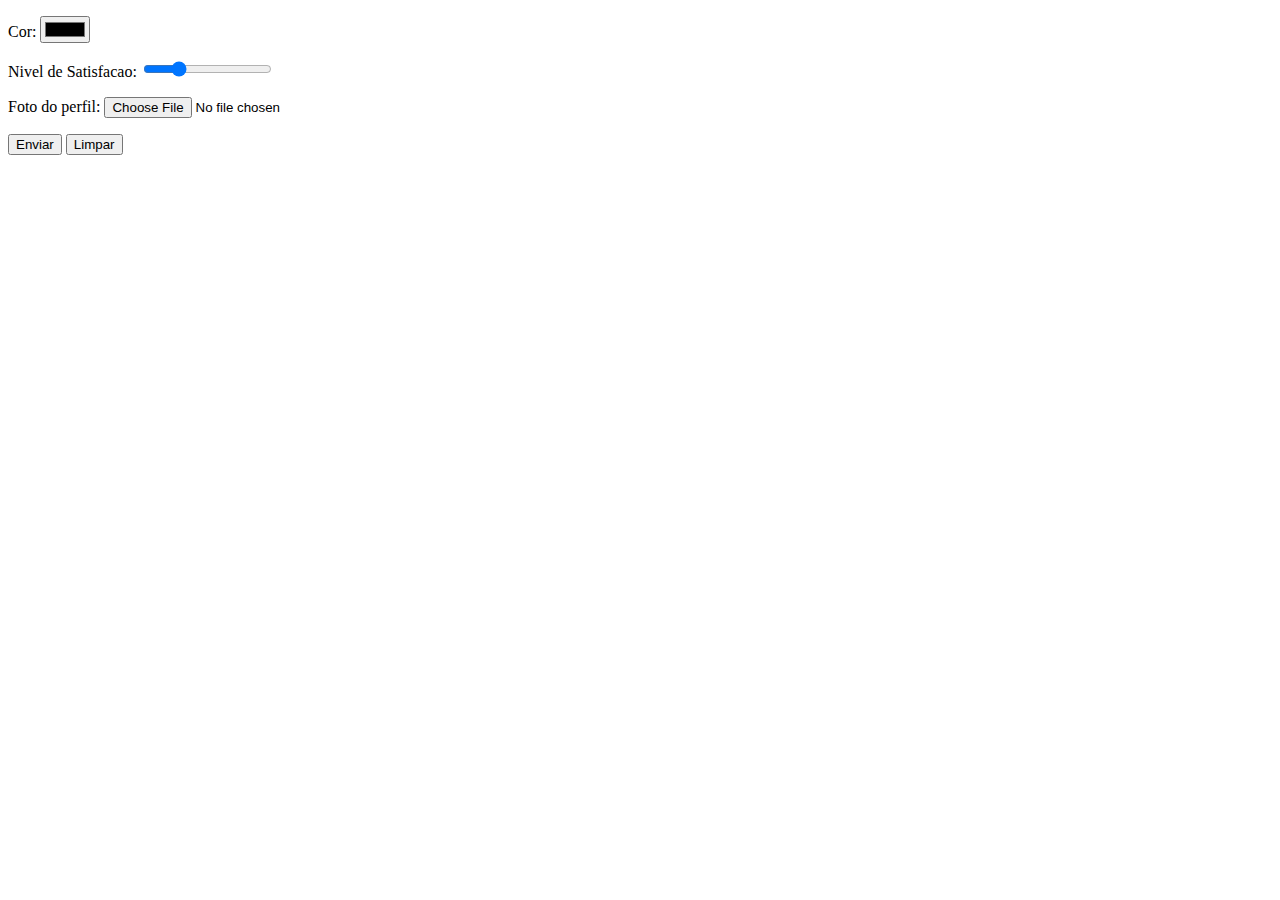
<file: exercises/formulario/ex06.html>
<!DOCTYPE html>
<html lang= "pt">
<head>
	<meta charset= "uft-8">
	<meta name="viewport" content="width=device=width, initial-scale=1.0">
	<title>Formulário</title>
</head>
<body>
	<form action="cadastro.php" method="POST" autocomplete="on">
		<p>
			<label for="icor">Cor:</label>
			<input type="color" name="cor" id="icor" value="#fff">
		</p>
		<p>
			<label for="inivel">Nivel de Satisfacao:</label>
			<input type="range" name="nivel" id="inivel" min="1" max="5" value="2">
		</p>
			<label for="ifoto">Foto do perfil:</label>
			<input type="file" name="foto" id="ifoto">
		<p>
		</p>
			<input type="submit" value="Enviar">
			<input type="reset" value="Limpar">
		</p>
</form>
</body>
</html>
</file>
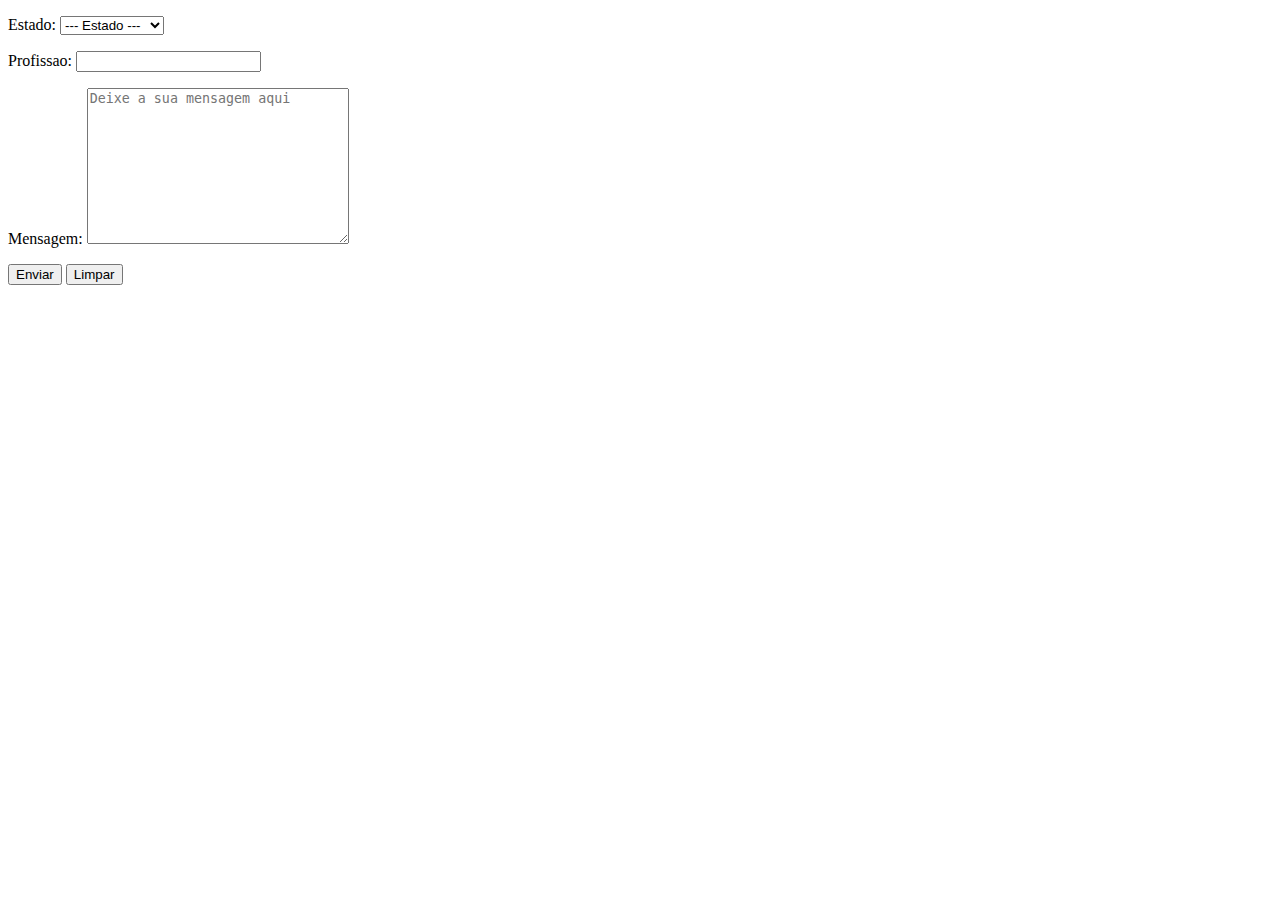
<file: exercises/formulario/ex07.html>
<!DOCTYPE html>
<html lang= "pt">
<head>
	<meta charset= "uft-8">
	<meta name="viewport" content="width=device=width, initial-scale=1.0">
	<title>Formulário</title>
</head>
<body>
	<form action="cadastro.php" method="POST" autocomplete="on">
		<p>
			<label for="iest">Estado:</label>
			<select name="estado" id="iest">
			<option value="" selected>--- Estado ---</option>
				<optgroup label="Zona Sul">
				<option value="Maputo">Maputo</option>
				<option value="Gaza">Gaza</option>
				<option value="Inhambane">Inhambane</option>
			</optgroup>
			<optgroup label="Zona Centro">
				<option value="Sofala">Sofala</option>
				<option value="Manica">Manica</option>
				<option value="Tete">Tete</option>
				</optgroup>
			</select>
		</p>
		<p>
			<label for="iprof">Profissao: </label>
			<input type="text" name="prof" id="iprof" list="istprof">
			<datalist id="istprof">
				<option>Policial</option>
				<option>Professor</option>
				<option>Carpinteiro</option>
			</datalist>
			</p>
			<p>
				<label for="imsg">Mensagem: </label>
				<textarea name="msg" id="imsg" cols="30" rows="10" placeholder="Deixe a sua mensagem aqui"></textarea>
			</p>
			<p>
				<input type="submit" value="Enviar">
				<input type="reset" value="Limpar">
			</p>
	</form>
</body>
</html>
</file>
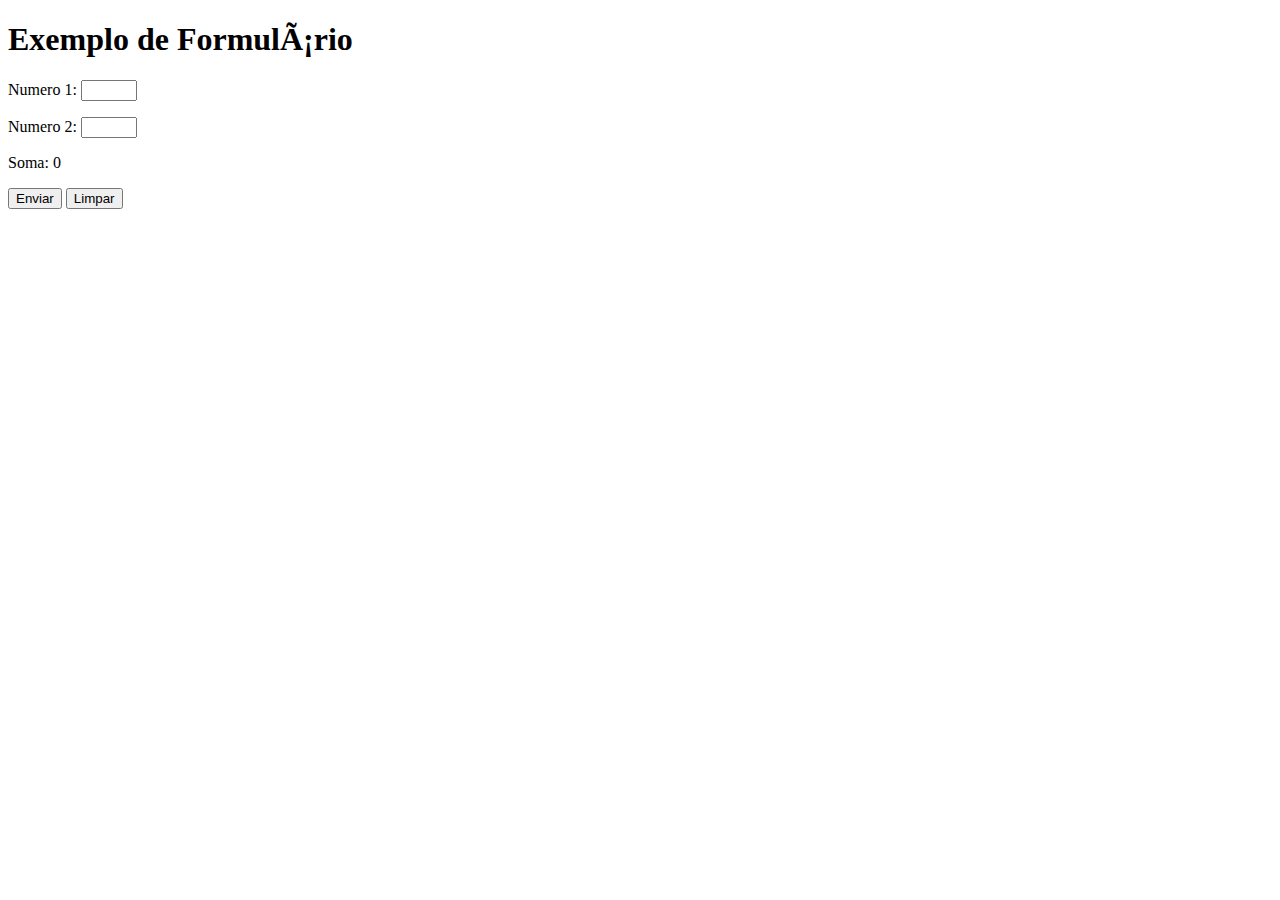
<file: exercises/formulario/ex08.html>
<!DOCTYPE html>
<html lang= "pt">
<head>
	<meta charset= "uft-8">
	<meta name="viewport" content="width=device=width, initial-scale=1.0">
	<title>Formulário</title>
</head>
<body>
	<h1>Exemplo de Formulário</h1>
	<form action="cadastro.php" method="POST" autocomplete="on">
		<p>
			<label for="in1">Numero 1:</label>
			<input type="number" name="n1" id="in1" min="0" max="50" required oninput="isoma.innerHTML = Number(in1.value) + Number(in2.value)">
		</p>
		<p>
			<label for="in2">Numero 2:</label>
			<input type="number" name="n2" id="in2" min="0" max="50" required oninput="isoma.innerHTML = Number(in1.value) + Number(in2.value)">
		</p>
		<p>
			<label for="isoma">Soma: </label>
			<output name="soma" id="isoma">0</output>
		</p>
		<p>
			<input type="submit" value="Enviar">
			<input type="reset" value="Limpar">
		</p>
	</form>
</body>
</html>
</file>
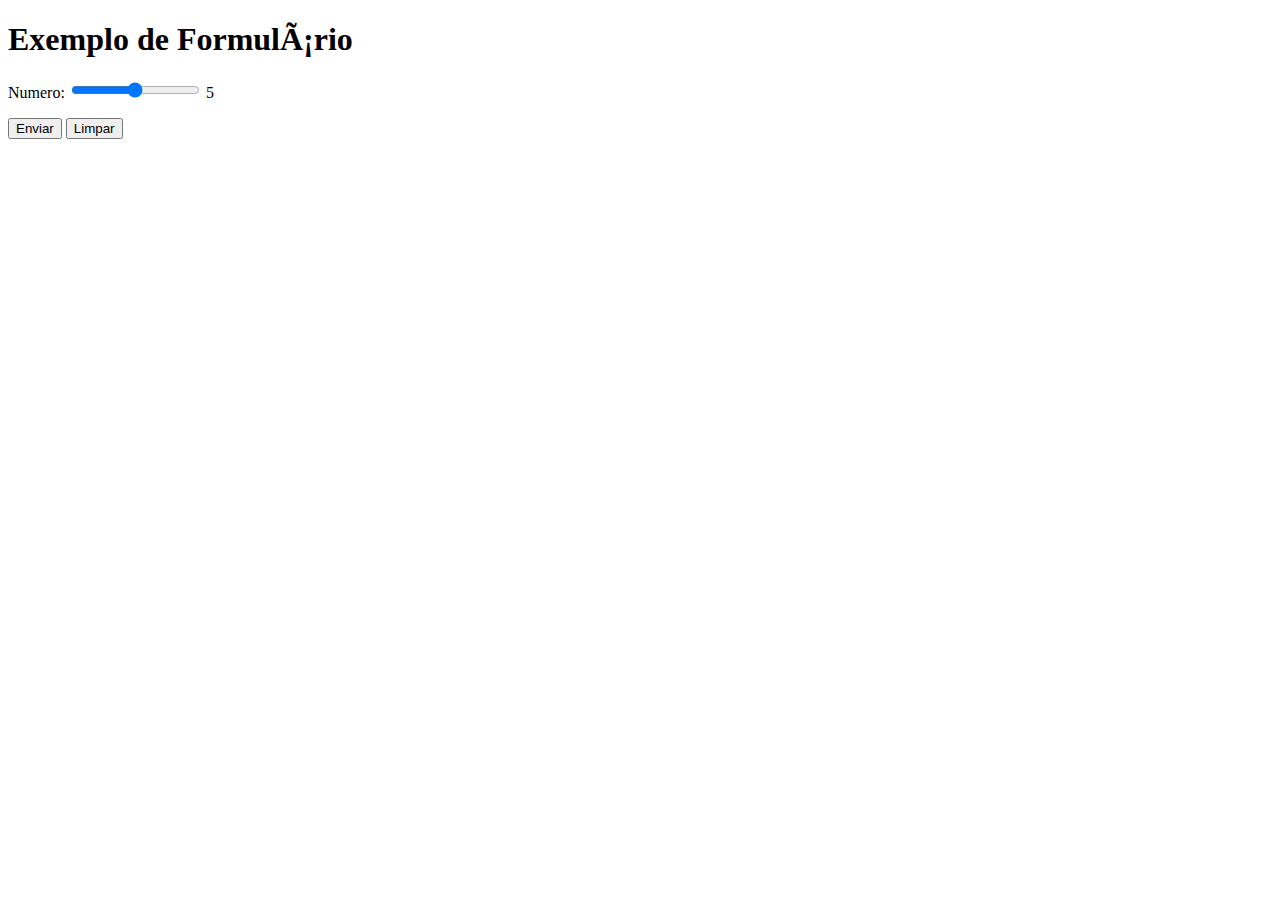
<file: exercises/formulario/ex09.html>
<!DOCTYPE html>
<html lang= "pt">
<head>
<meta charset= "uft-8">
<meta name="viewport" content="width=device=width, initial-scale=1.0">	
<title>Form></title>
</head>
<body>
	<h1>Exemplo de Formulário</h1>
	<form action="cadastro.php" method="POST" autocomplete="on">
		<p>
			<label for="inum">Numero:</label>
			<input type="range" name="num" id="inum" min="0" max="10" value="5" oninput="ival.innerHTML = Number(inum.value)">
			<output id="ival">5</output>
		<p>
			<input type="submit" value="Enviar">
			<input type="reset" value="Limpar">
		</p>
	</form>
</body>
</html>
</file>
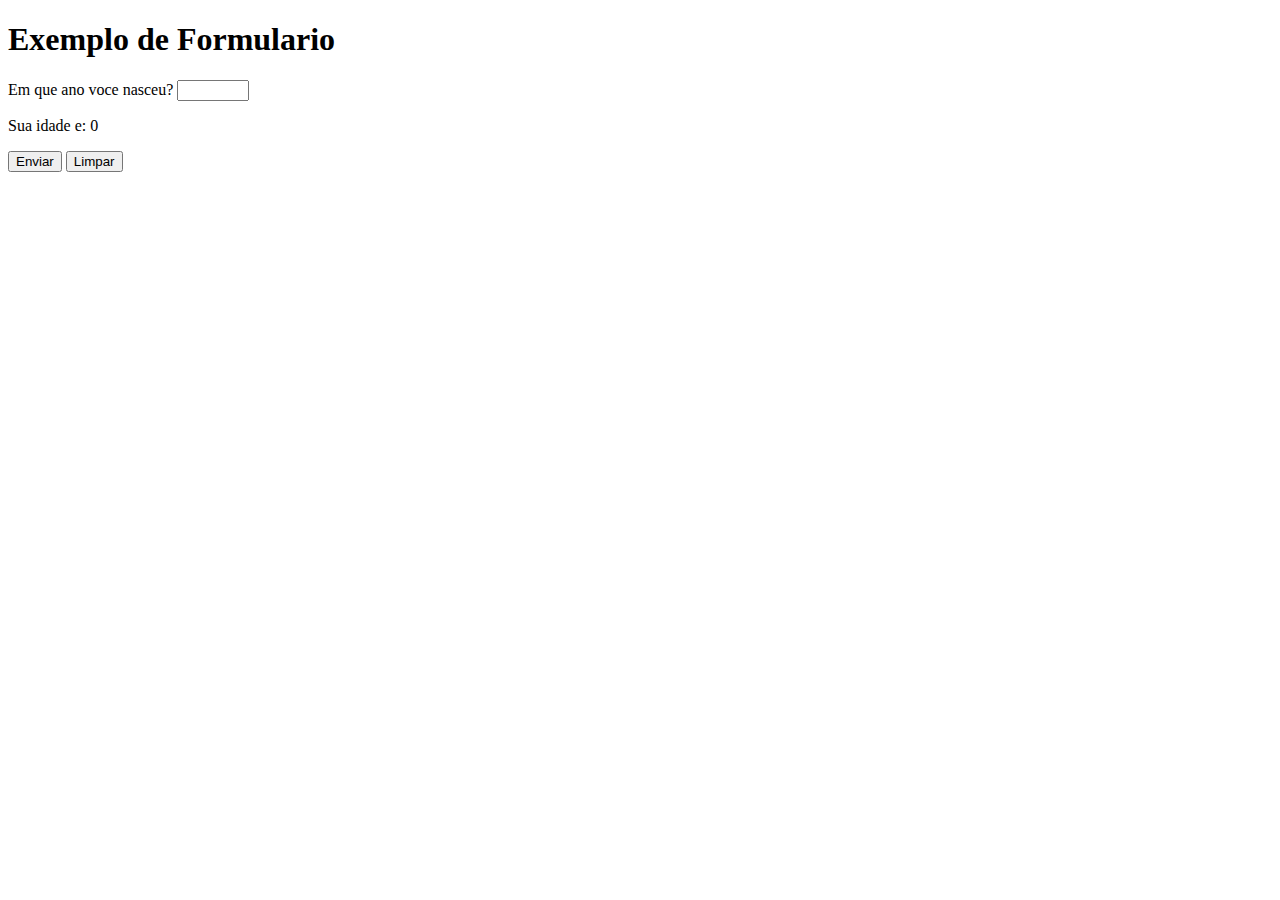
<file: exercises/formulario/ex10.html>
<!DOCTYPE html>
<html lang= "pt">
<head>
	<meta charset= "uft-8">
	<meta name="viewport" content="width=device=width, initial-scale=1.0">
	<title>Formulario</title>
</head>
<body>
	<h1>Exemplo de Formulario</h1>
	<form action="cadastro.php" method="POST" autocomplete="on">
		<p>
			<label for="iano">Em que ano voce nasceu? </label>
			<input type="number" name="ano" id="iano" min="1900" max="2030" oninput="calcIdade()">
		</p>
		<p>
			<label for="iidade">Sua idade e: </label>
			<output id="iidade">0</output>
		</p>
		<p>
			<input type="submit" value="Enviar">
			<input type="reset" value="Limpar">
		</p>
	</form>
	<script>
		function calcIdade() {
			let atual = new Date().getFullYear()
			iidade.innerHTML = Number(atual) - Number(iano.value)
		}
	</script>
</body>
</html>
</file>
<file: projects/projecto-android/estilos/style.css>
@charset "UTF-8";

@import url('https://fonts.googleapis.com/css2?family=Bebas+Neue&display=swap');

@font-face {
    font-family: 'Android';
    src: url('../fontes/idroid.otf') format('opentype');
    font-weight: normal;
}

:root {
    --cor0: #ebe5c5;
    --cor1: #83e1ad;
    --cor2: #3ddc84;
    --cor3: #2fa866;
    --cor4: #1a5c37;
    --cor5: #063d1e;

    --fonte-padrao: Arial, Verdana, Helvetica, sans-serif;
    --fonte-destaque: 'Bebas Neue', cursive;
    --fonte-android: 'Android', cursive;
}

* {
    margin: 0px;
    padding: 0px;
}

body {
    background-color: var(--cor0);
    font-family: var(--fonte-padrao);
}

a.externo::after {
    content: '\00A0\1F517';
}

header {
    background-image: linear-gradient(to bottom, var(--cor3), var(--cor5));
    min-height: 150px;
    text-align: center;
    padding-top: 40px;
}

header > h1 {
    color: white;
    font-family: var(--fonte-destaque);
    font-size: 3em;
    font-weight: normal;
    margin-bottom: 20px;
    text-shadow: 2px 2px 0px rgba(0, 0, 0, 0.267);
}

header > p {
    font-family: var(--fonte-padrao);
    font-size: 1.2em;
    color: white;
    max-width: 600px;
    padding-right: 10px;
    padding-left: 10px;
    margin: auto;
    padding-bottom: 50px;
    text-shadow: 2px 2px 0px rgba(0, 0, 0, 0.315);
}

nav {
    background-color: var(--cor5);
    padding: 10px;
    box-shadow: 0px 7px 7px rgba(0, 0, 0, 0.192);
}

nav > a {
    color: var(--cor1);
    padding: 10px;
    border-radius: 5px;
    text-decoration: none;
    font-weight: bold;
    transition-duration: .5s;
}

nav > a:hover {
    background-color: var(--cor3);
    color: var(--cor5);
}

main {
    min-width: 300px;
    max-width: 1000px;
    margin: auto;
    margin-bottom: 30px;
    padding: 20px;
    background-color: white;
    box-shadow: 0px 0px 10px rgba(0, 0, 0, 0.418);
    border-bottom-left-radius: 10px;
    border-bottom-right-radius: 10px;
}

main h1 {
    color: var(--cor5);
    font-family: var(--fonte-android);
    font-weight: normal;
    font-size: 1.8em;
}

main h2 {
    font-family: var(--fonte-android);
    color: var(--cor4);
    font-size: 1.3em;
    font-weight: normal;
    background-image: linear-gradient(to right, var(--cor1), transparent);
    text-indent: 8px;
}

main p {
    margin: 15px 0px;
    text-align: justify;
    text-indent: 30px;
    font-size: 1em;
    line-height: 2em;
}

main strong {
    color: var(--cor4);
    font-weight: bolder;
}

main a {
    text-decoration: none;
    font-weight: bold;
    color: var(--cor5);
    background-color: var(--cor1);
    padding: 2px 6px;
}

main a:hover {
    text-decoration: underline;
    color: var(--cor4);
}

main img {
    width: 100%;
}

main img.pequena {
    max-width: 350px;
    display: block;
    margin: auto;
}

div.video {
    background-color: var(--cor5);
    margin: 0px -20px 30px -20px;
    padding: 20px;
    padding-bottom: 58%;
    position: relative;
}

div.video > iframe {
    position: absolute;
    top: 5%;
    left: 5%;
    width: 90%;
    height: 90%;
}

aside {
    background-color: var(--cor1);
    padding: 10px;
    border-radius: 10px;
    box-shadow: 3px 3px 8px rgba(0, 0, 0, 0.281);
}

aside > h3 {
    background-color: var(--cor4);
    color: white;
    padding: 10px;
    margin: -10px -10px 0px -10px;
    border-radius: 10px 10px 0px 0px;
}

aside > ul {
    list-style-type: '\2714\00A0\00A0';
    list-style-position: inside;
    columns: 2;
}

footer {
    background-color: var(--cor5);
    color: white;
    text-align: center;
    font-size: 0.8em;
    padding: 5px;
}

footer a {
    color: white;
    font-weight: bolder;
    text-decoration: none;
}

footer a:hover {
    text-decoration: underline;
    color: var(--cor1);
}
</file>
<file: projects/projecto-cordel/estilos/style.css>
@charset "UTF-8";

@import url('https://fonts.googleapis.com/css2?family=Passion+One:wght@400;700;900&display=swap');

@import url('https://fonts.googleapis.com/css2?family=Sriracha&display=swap');

:root {
    --fonte1: Verdana, Geneva, Tahoma, sans-serif;
    --fonte2: 'Passion One', cursive;
    --fonte3: 'Sriracha', cursive;
}

* {
    margin: 0px;
    padding: 0px;
    font-size: 1em;
}

html, body {
    min-height: 100vh;
    background-color: darkgray;
    font-family: var(--fonte1);
}

header {
    background-color: black;
    color: white;
    text-align: center;
}

header > h1 {
    padding-top: 50px;
    font-variant: small-caps;
    font-family: var(--fonte2);
    font-size: 10vw;
}

header > p {
    padding-bottom: 50px;
}

header a, footer a {
    color: white;
    text-decoration: none;
    font-weight: bolder;
}

header a:hover, footer a:hover {
    text-decoration: underline;
}

section {
    padding-top: 10vh;
    padding-bottom: 10vh;
    line-height: 2em;
    padding-left: 30px;
    font-family: var(--fonte3);
    font-size: 3.5vw;
}

section > p {
    padding-bottom: 2em;
}

section.normal {
    background-color: white;
    color: black;
}

section.imagem {
    background-color: rgb(51, 51, 51);
    color: white;
    box-shadow: inset 6px 6px 13px 0px rgba(0, 0, 0, 0.473);
    background-size: cover;
    background-attachment: fixed;
}

section.imagem > p {
    display: inline-block;
    padding: 5px;
    background-color: rgba(0, 0, 0, 0.514);
    text-shadow: 1px 1px 0px black;
}

section#img01 {
    background-image: url('../imagens/background001.jpg');
    background-position: right center;
    
}

section#img02 {
    background-image: url('../imagens/background002.jpg');
    
}

footer {
    background-color: black;
    color: white;
    text-align: center;
    padding: 10px;
}
</file>
<file: projects/projecto-login/estilos/style.css>
@charset "UTF-8";

/*
    Paleta de cores
    Verde: #49a09d
    Lilás: #5f2c82
*/

* {
    font-family: -apple-system, BlinkMacSystemFont, 'Segoe UI', Roboto, Oxygen, Ubuntu, Cantarell, 'Open Sans', 'Helvetica Neue', sans-serif;
    padding: 0px;
    margin: 0px;
    box-sizing: border-box;
}

body, html {
    background-color: #5f2c82;
    height: 100vh;
    width: 100vw;
}

main {
    position: relative;
    height: 100vh;
    width: 100vw;
}

section#login {
    position: absolute;
    top: 50%;
    left: 50%;
    overflow: hidden;

    background-color: white;
    width: 250px;
    height: 515px;
    border-radius: 20px;
    box-shadow: 0px 0px 10px rgba(0, 0, 0, 0.450);

    transform: translate(-50%, -50%);
    transition: width .3s, height .3s;
    transition-timing-function: ease;
}

section#login > div#imagem {
    display: block;
    background: #5f2c82 url(../imagens/metal.jpg) no-repeat;
    background-size: cover;
    background-position: left bottom;
    height: 200px;
}

section#login > div#formulario {
    display: block;
    padding: 10px;
}

div#formulario > h1 {
    text-align: center;
    margin-bottom: 10px;
}

div#formulario > p {
    font-size: 0.8em;
}

form > div.campo {
    background-color: #5f2c82;
    border: 2px solid #5f2c82;
    display: block;
    width: 100%;
    height: 40px;
    border-radius: 8px;
    margin: 5px 0px;
}

div.campo > label {
    display: none;
}

div.campo > i {
    color: white;
    /*background-color: black;*/
    font-size: 1.9em;
    width: 40px;
    padding: 5px;
}

div.campo > input {
    background-color: #94cfcd;
    font-size: 1em;
    width: calc(100% - 45px);
    height: 100%;
    border: 0px;
    border-radius: 8px;
    padding: 4px;
    transform: translateY(-10px);
}

div.campo > input:focus-within {
    background-color: white;
    border: none;
}

form > input[type=submit] {
    display: block;
    font-size: 1em;
    width: 100%;
    height: 40px;
    background-color: #53aaa7;
    color: white;
    border: none;
    border-radius: 5px;
    cursor: pointer;
}

form > input[type=submit]:hover {
    background-color: #2d6462;
}

form > a.botao {
    display: block;
    text-align: center;
    font-size: 1em;
    width: 100%;
    height: 40px;
    padding-top: 5px;
    margin-top: 5px;
    background-color: white;
    color: #2d6462;
    border: 1px solid #49a09d;
    border-radius: 7px;
    text-decoration: none;
}

form > a.botao:hover {
    background-color: #6cd3cf;
}

form > a.botao > i {
    font-size: 0.8em;
}
</file>
<file: projects/projecto-login/estilos/media-query.css>
@charset "UTF-8";

/* Typical Device Breakpoints
------------------------------
Pequenas telas: até 600px
Celular: de 600px até 768px
Tablet: 768px até 992px
Desktop: 992px até 1200px
Grandes telas: acima de 1200px
*/

@media screen and (min-width: 768px) and (max-width: 992px) { /* CONFIGURAÇÃO PARA TABLET */
    body {
        background-image: linear-gradient(to top, #49a09d, #5f2c82);
    }

    section#login {
        width: 80vw;
        height: 280px;
    }

    section#login > div#imagem {
        float: left;
        width: 30%;
        height: 100%;
    }

    section#login > div#formulario {
        float: right;
        width: 70%;
    }
}

@media screen and (min-width: 992px) { /* CONFIGURAÇÕES PARA DESKTOP */
    body {
        background-image: linear-gradient(to top, #49a09d, #5f2c82);
    }

    section#login {
        width: 950px;
        height: 350px;
    }

    section#login > div#imagem {
        float: right;
        width: 50%;
        height: 100%;
    }

    section#login > div#formulario {
        float: left;
        width: 50%;
    }

    div#formulario > h1 {
        font-size: 2em;
    }

    div#formulario > p {
        font-size: 1em;
        margin: 20px 0px;
    }
}
</file>
<file: projects/projecto-media-query/estilos/mobile-first.css>
@charset "utf-8";

* {
	font-family: Arial, Helvetica, sans-serif;
	margin: 0px;
	padding: 0px;
}
body	, html {
	background-color: lightgray;
}

header {
	background-color: gray;
}	
header h1 {
	padding: 10px;
	text-align: center;
}
i#burguer {
	background-color: rgba(48, 48, 48);
	color: white;
	display: block;
	text-align: center;
	padding: 10px;
	cursor: pointer;
}	
i#burguer:hover {
	background-color: white;
	color: black;
}			   
menu {
	display: none;
}
menu ul {
	list-style-type: none;
}
menu > ul > li > a { 
	display: block;
	padding: 10px;
	text-decoration: none;
	text-align: center;
	background-color: rgba(87, 87, 87);
	color: white;
	border-top: 2px solid gray;
}	
menu > ul > li > a:hover {
	background-color: gray;			   
}
main {
	width: 90vw;
	background-color: white;
	margin: auto;
	margin-top: 10px;
	padding: 10px;
	border-radius: 10px;
}
article > h2 {
	padding-bottom: 20px;
}
article > p {
	text-align: justify;
	margin-bottom: 20px;
	text-indent: 20px;
}
</file>
<file: projects/projecto-media-query/estilos/style.css>
@charset "utf-8";

/*Typical Device Breakpoints
-----------------------------
Pequenas telas: ate 600px
Celular: de 600px ate 768px
Tablet: 768px ate 992px
Desktop: 992px ate 1200px
Grandes telas: acima de 1200px*/

@media screen and (min-width: 768px) {
	i#burguer {
		display: none;
	}
	menu {
		display: block;
	}
	menu > ul > li {
		display: inline-block;
	}
	main {
		width: 768px;
	}
}
</file>
